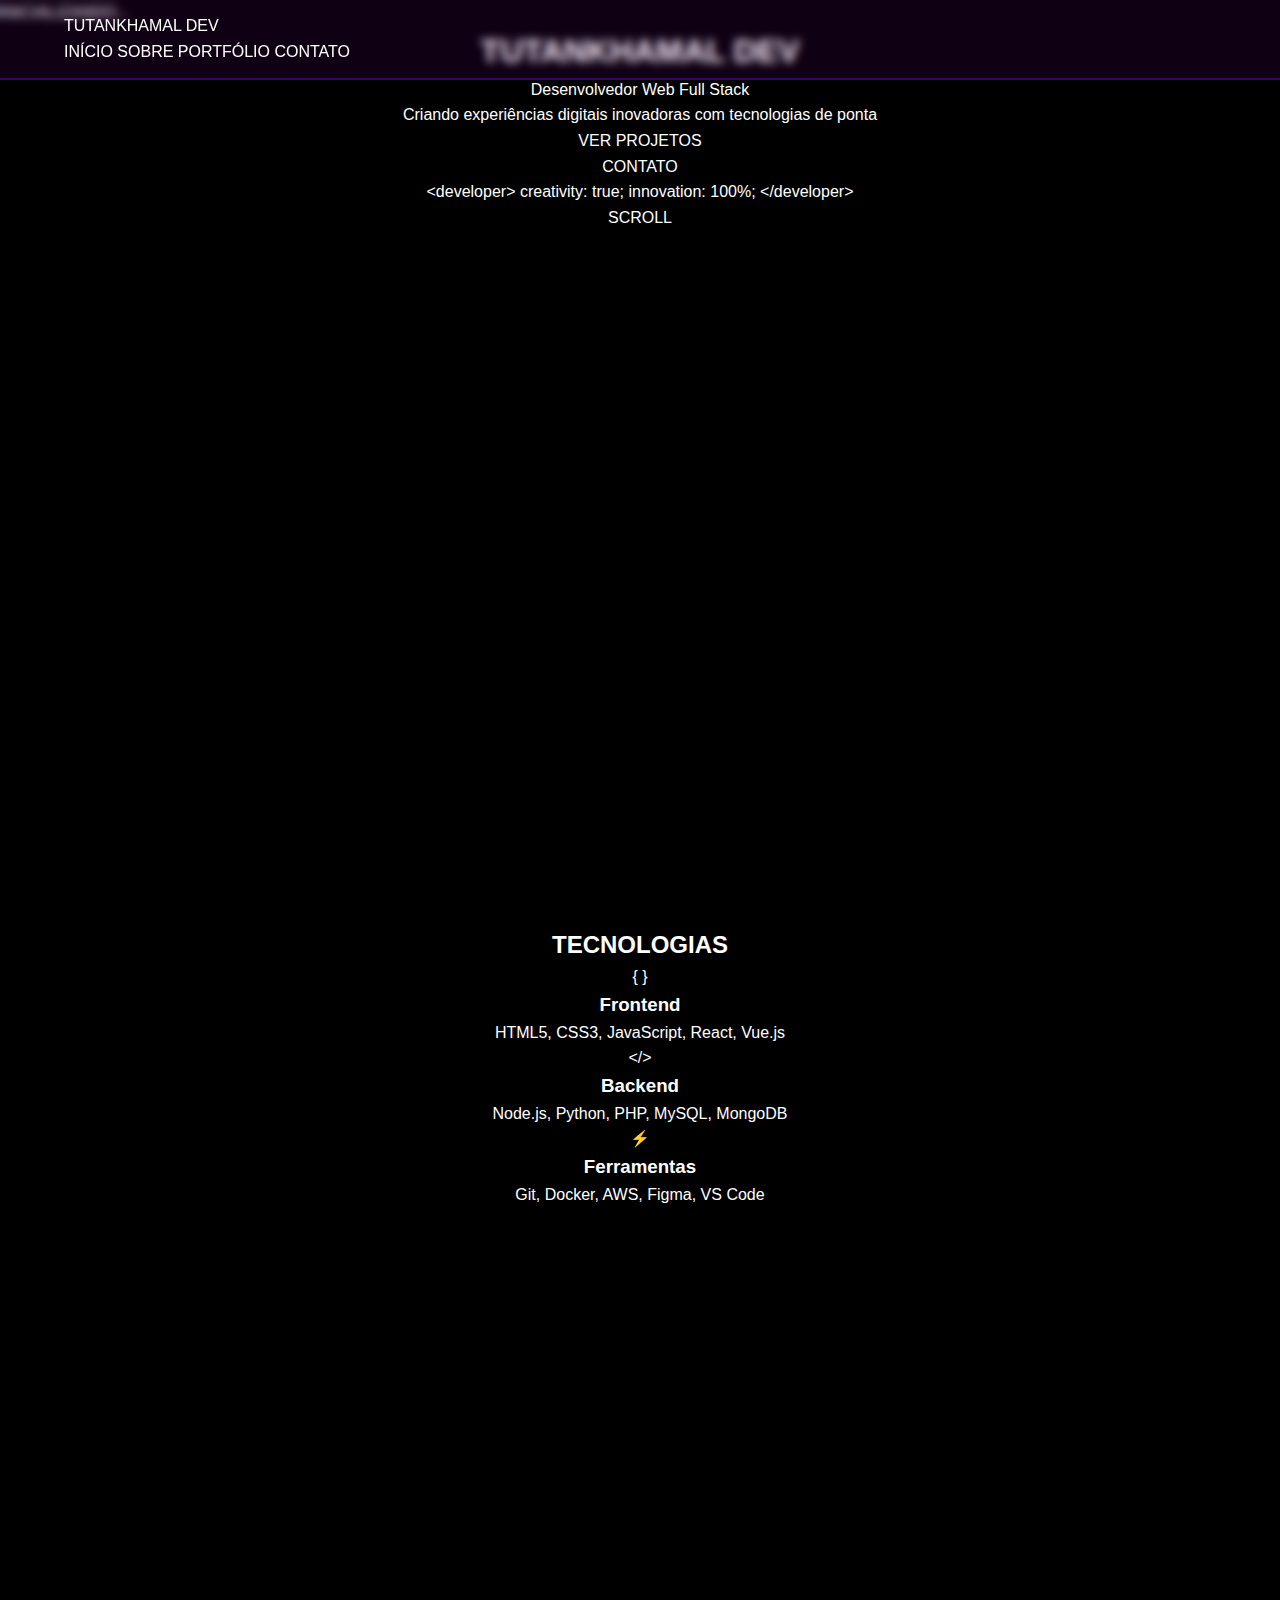
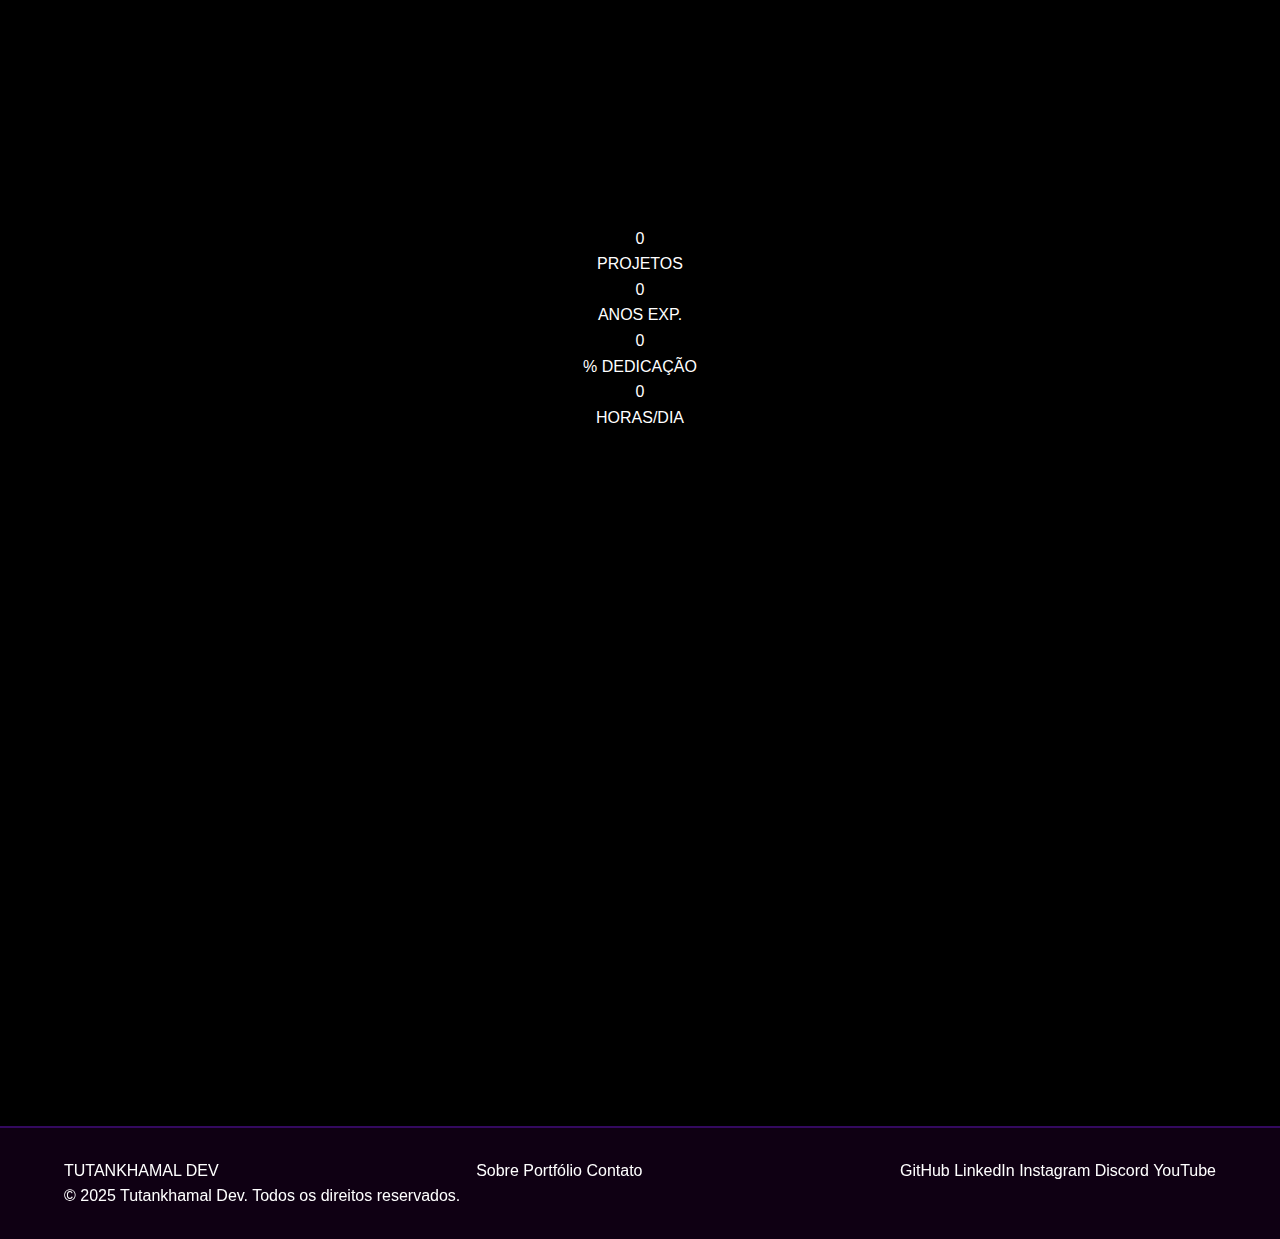
<file: index.html>
<!DOCTYPE html>
<html lang="pt-BR">
<head>
    <meta charset="UTF-8">
    <meta name="viewport" content="width=device-width, initial-scale=1.0">
    <title>Tutankhamal Dev - Desenvolvedor Web Full Stack | Criação de Sites e Aplicações</title>
    <meta name="description" content="Tutankhamal Dev - Desenvolvedor Web Full Stack especializado em React, Node.js, JavaScript. Criação de sites modernos, aplicações web e soluções digitais inovadoras.">
    <meta name="keywords" content="desenvolvedor web, full stack, React, Node.js, JavaScript, HTML, CSS, criação de sites, aplicações web, Tutankhamal">
    <meta name="author" content="Tutankhamal Dev">
    <meta name="robots" content="index, follow">
    
    <!-- Open Graph / Facebook -->
    <meta property="og:type" content="website">
    <meta property="og:url" content="https://tutankhamal.com">
    <meta property="og:title" content="Tutankhamal Dev - Desenvolvedor Web Full Stack">
    <meta property="og:description" content="Desenvolvedor Web Full Stack especializado em React, Node.js, JavaScript. Criação de sites modernos e aplicações web inovadoras.">
    <meta property="og:image" content="https://tutankhamal.com/assets/images/meta-image.webp">
    <meta property="og:site_name" content="Tutankhamal Dev">
    <meta property="og:locale" content="pt_BR">
    
    <!-- Twitter -->
    <meta property="twitter:card" content="summary_large_image">
    <meta property="twitter:url" content="https://tutankhamal.com/">
    <meta property="twitter:title" content="Tutankhamal Dev - Desenvolvedor Web Full Stack">
    <meta property="twitter:description" content="Desenvolvedor Web Full Stack especializado em React, Node.js, JavaScript. Criação de sites modernos e aplicações web inovadoras.">
    <meta property="twitter:image" content="https://tutankhamal.com/assets/images/meta-image.webp">
    
    <!-- Canonical URL -->
    <link rel="canonical" href="https://tutankhamal.com/">
    
    <!-- Favicon -->
    <link rel="icon" type="image/x-icon" href="/assets/images/favicon.ico">
    <link rel="apple-touch-icon" sizes="180x180" href="/assets/images/apple-touch-icon.png">
    <link rel="icon" type="image/png" sizes="32x32" href="/assets/images/favicon-32x32.png">
    <link rel="icon" type="image/png" sizes="16x16" href="/assets/images/favicon-16x16.png">
    
    <!-- Preconnect for performance -->
    <link rel="preconnect" href="https://fonts.googleapis.com">
    <link rel="preconnect" href="https://fonts.gstatic.com" crossorigin>
    <link rel="preconnect" href="https://cdnjs.cloudflare.com">
    
    <!-- Fonts -->
    <link href="https://fonts.googleapis.com/css2?family=Orbitron:wght@400;700;900&family=Rajdhani:wght@300;400;500;600;700&display=swap" rel="stylesheet">
    
    <!-- FontAwesome -->
    <link rel="stylesheet" href="https://cdnjs.cloudflare.com/ajax/libs/font-awesome/6.4.0/css/all.min.css" integrity="sha512-iecdLmaskl7CVkqkXNQ/ZH/XLlvWZOJyj7Yy7tcenmpD1ypASozpmT/E0iPtmFIB46ZmdtAc9eNBvH0H/ZpiBw==" crossorigin="anonymous" referrerpolicy="no-referrer">
    
    <!-- Stylesheet -->
    <link rel="stylesheet" href="assets/css/style.css">
    
    <!-- Structured Data -->
    <script type="application/ld+json">
    {
      "@context": "https://schema.org",
      "@type": "Person",
      "name": "Tutankhamal Dev",
      "jobTitle": "Desenvolvedor Web Full Stack",
      "description": "Desenvolvedor Web Full Stack especializado em React, Node.js, JavaScript",
      "url": "https://tutankhamal.com",
      "sameAs": [
        "https://github.com/Tutankhamal",
        "https://www.linkedin.com/in/tutankhamal/",
        "https://instagram.com/Tutankhamal",
        "https://youtube.com/@Tutankhamal"
      ],
      "knowsAbout": ["JavaScript", "React", "Node.js", "HTML", "CSS", "Web Development", "Full Stack Development"],
      "email": "contato@tutankhamal.com"
    }
    </script>
</head>
<body>
    <!-- Loading Screen -->
    <div id="loading-screen">
        <div class="loading-content">
            <div class="cyber-loader"></div>
            <div class="loading-text">INICIALIZANDO...</div>
        </div>
    </div>

    <!-- Navigation -->
    <nav class="navbar" id="navbar">
        <div class="nav-container">
            <div class="nav-logo">
                <a href="index.html">
                    <span class="logo-text">TUTANKHAMAL</span>
                    <span class="logo-accent">DEV</span>
                </a>
            </div>
            <div class="nav-menu" id="nav-menu">
                <a href="index.html" class="nav-link active">INÍCIO</a>
                <a href="sobre.html" class="nav-link">SOBRE</a>
                <a href="portfolio.html" class="nav-link">PORTFÓLIO</a>
                <a href="contato.html" class="nav-link">CONTATO</a>
            </div>
            <div class="nav-toggle" id="nav-toggle">
                <span></span>
                <span></span>
                <span></span>
            </div>
        </div>
    </nav>

    <!-- Hero Section -->
    <section class="hero" id="hero">
        <div class="cyber-grid"></div>
        <div class="particles" id="particles"></div>
        
        <div class="hero-content">
            <div class="hero-text">
                <h1 class="hero-title">
                    <span class="title-line">TUTANKHAMAL</span>
                    <span class="title-line accent">DEV</span>
                </h1>
                <p class="hero-subtitle">Desenvolvedor Web Full Stack</p>
                <div class="hero-description">
                    <p>Criando experiências digitais inovadoras com tecnologias de ponta</p>
                </div>
                <div class="hero-buttons">
                    <a href="portfolio.html" class="btn btn-primary">
                        <span>VER PROJETOS</span>
                        <div class="btn-glow"></div>
                    </a>
                    <a href="contato.html" class="btn btn-secondary">
                        <span>CONTATO</span>
                        <div class="btn-glow"></div>
                    </a>
                </div>
            </div>
            <div class="hero-visual">
                <div class="cyber-avatar">
                    <div class="avatar-frame">
                        <div class="avatar-inner">
                            <div class="code-lines">
                                <span>&lt;developer&gt;</span>
                                <span>  creativity: true;</span>
                                <span>  innovation: 100%;</span>
                                <span>&lt;/developer&gt;</span>
                            </div>
                        </div>
                    </div>
                </div>
            </div>
        </div>

        <div class="scroll-indicator">
            <div class="scroll-arrow"></div>
            <span>SCROLL</span>
        </div>
    </section>

    <!-- Skills Section -->
    <section class="skills" id="skills">
        <div class="container">
            <div class="section-header">
                <h2 class="section-title">TECNOLOGIAS</h2>
                <div class="section-line"></div>
            </div>
            <div class="skills-grid">
                <div class="skill-card" data-skill="frontend">
                    <div class="skill-icon">
                        <div class="icon-glow"></div>
                        <span>{ }</span>
                    </div>
                    <h3>Frontend</h3>
                    <p>HTML5, CSS3, JavaScript, React, Vue.js</p>
                    <div class="skill-progress">
                        <div class="progress-bar" data-progress="90"></div>
                    </div>
                </div>
                <div class="skill-card" data-skill="backend">
                    <div class="skill-icon">
                        <div class="icon-glow"></div>
                        <span>&lt;/&gt;</span>
                    </div>
                    <h3>Backend</h3>
                    <p>Node.js, Python, PHP, MySQL, MongoDB</p>
                    <div class="skill-progress">
                        <div class="progress-bar" data-progress="85"></div>
                    </div>
                </div>
                <div class="skill-card" data-skill="tools">
                    <div class="skill-icon">
                        <div class="icon-glow"></div>
                        <span>⚡</span>
                    </div>
                    <h3>Ferramentas</h3>
                    <p>Git, Docker, AWS, Figma, VS Code</p>
                    <div class="skill-progress">
                        <div class="progress-bar" data-progress="80"></div>
                    </div>
                </div>
            </div>
        </div>
    </section>

    <!-- Stats Section -->
    <section class="stats">
        <div class="container">
            <div class="stats-grid">
                <div class="stat-item">
                    <div class="stat-number" data-count="10+">0</div>
                    <div class="stat-label">PROJETOS</div>
                </div>
                <div class="stat-item">
                    <div class="stat-number" data-count="15+">0</div>
                    <div class="stat-label">ANOS EXP.</div>
                </div>
                <div class="stat-item">
                    <div class="stat-number" data-count="100">0</div>
                    <div class="stat-label">% DEDICAÇÃO</div>
                </div>
                <div class="stat-item">
                    <div class="stat-number" data-count="12">0</div>
                    <div class="stat-label">HORAS/DIA</div>
                </div>
            </div>
        </div>
    </section>

    <!-- Footer -->
    <footer class="footer">
        <div class="container">
            <div class="footer-content">
                <div class="footer-logo">
                    <span class="logo-text">TUTANKHAMAL</span>
                    <span class="logo-accent">DEV</span>
                </div>
                <div class="footer-links">
                    <a href="sobre.html">Sobre</a>
                    <a href="portfolio.html">Portfólio</a>
                    <a href="contato.html">Contato</a>
                </div>
                <div class="footer-social">
                    <a href="https://github.com/Tutankhamal" target="_blank" class="social-link" aria-label="GitHub">
                        <i class="fab fa-github"></i>
                        <span>GitHub</span>
                    </a>
                    <a href="https://www.linkedin.com/in/tutankhamal/" target="_blank" class="social-link" aria-label="LinkedIn">
                        <i class="fab fa-linkedin-in"></i>
                        <span>LinkedIn</span>
                    </a>
                    <a href="https://instagram.com/Tutankhamal" target="_blank" class="social-link" aria-label="Instagram">
                        <i class="fab fa-instagram"></i>
                        <span>Instagram</span>
                    </a>
                    <a href="https://discordapp.com/users/820522746622246963" target="_blank" class="social-link" aria-label="Discord">
                        <i class="fab fa-discord"></i>
                        <span>Discord</span>
                    </a>
                    <a href="https://youtube.com/@Tutankhamal" target="_blank" class="social-link" aria-label="YouTube">
                        <i class="fab fa-youtube"></i>
                        <span>YouTube</span>
                    </a>
                </div>
            </div>
            <div class="footer-bottom">
                <p>&copy; 2025 Tutankhamal Dev. Todos os direitos reservados.</p>
            </div>
        </div>
    </footer>

    <script src="assets/js/main.js"></script>
</body>
</html>
</file>
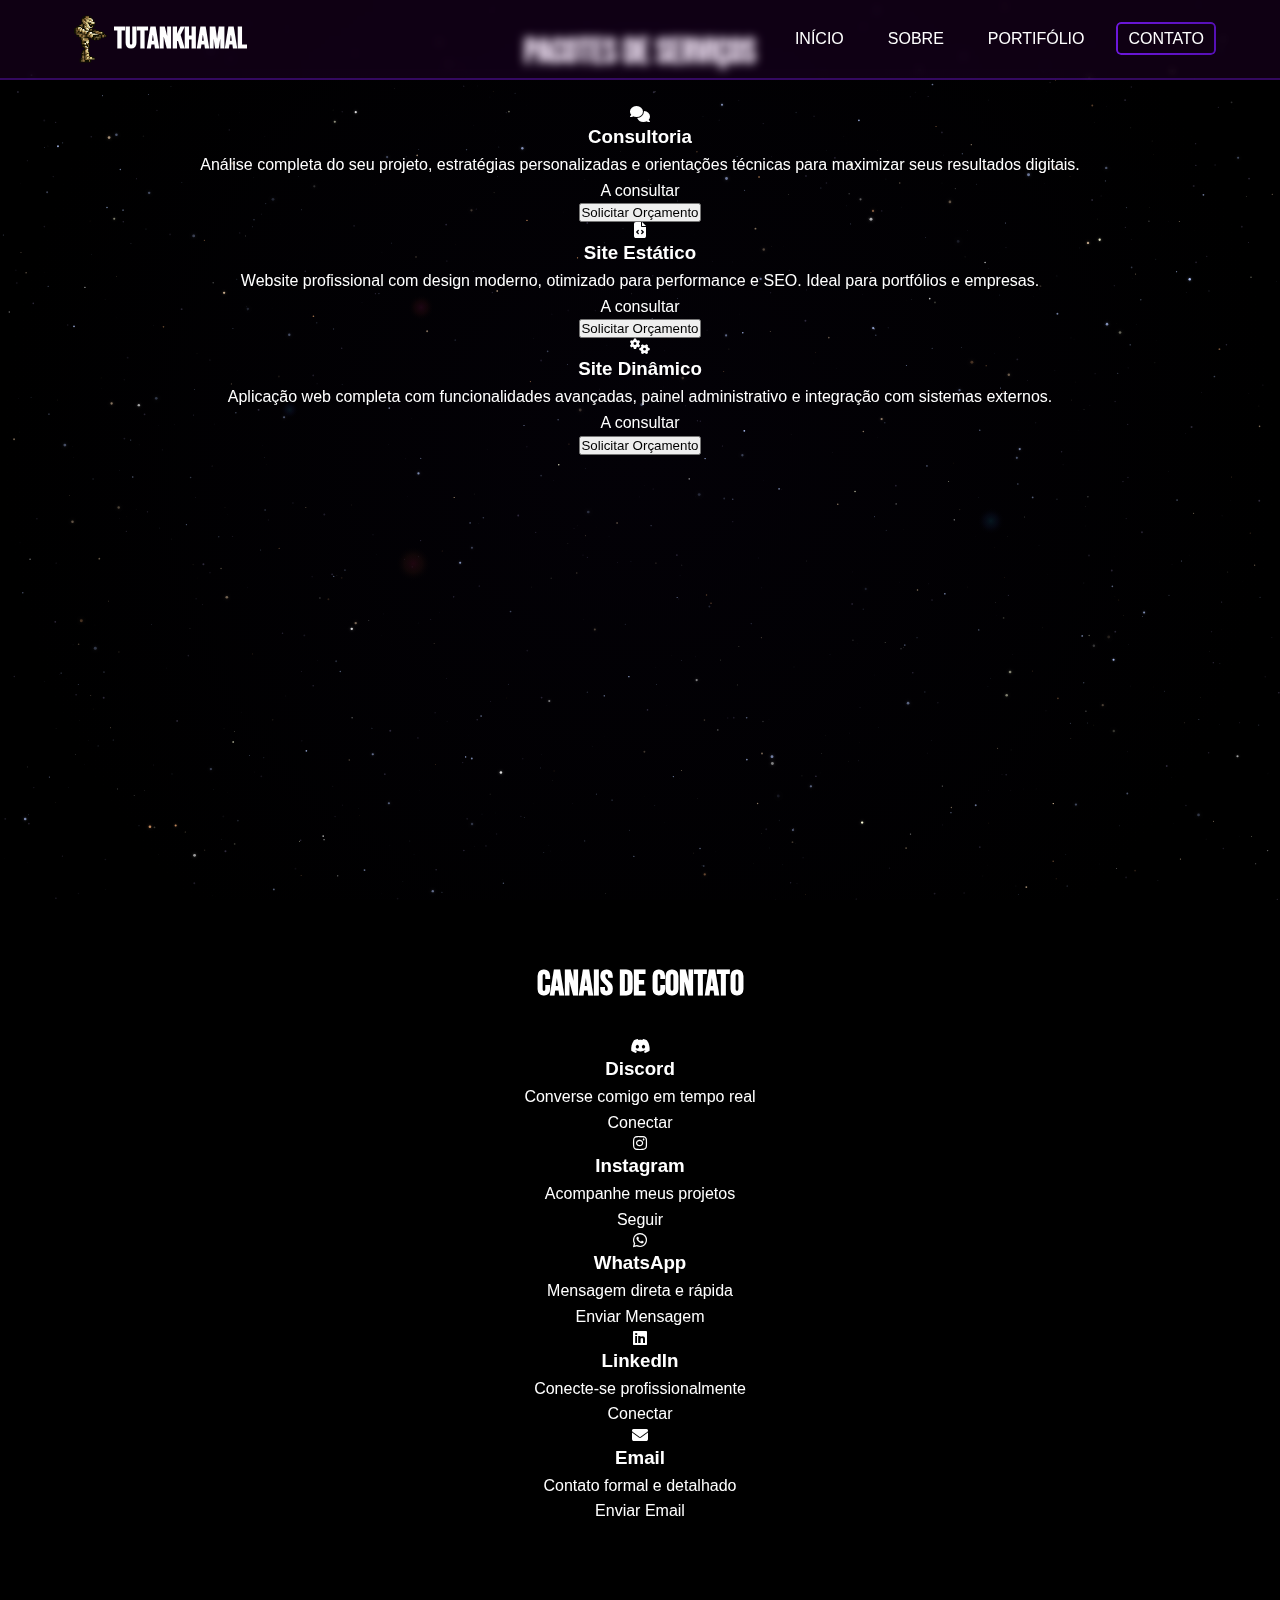
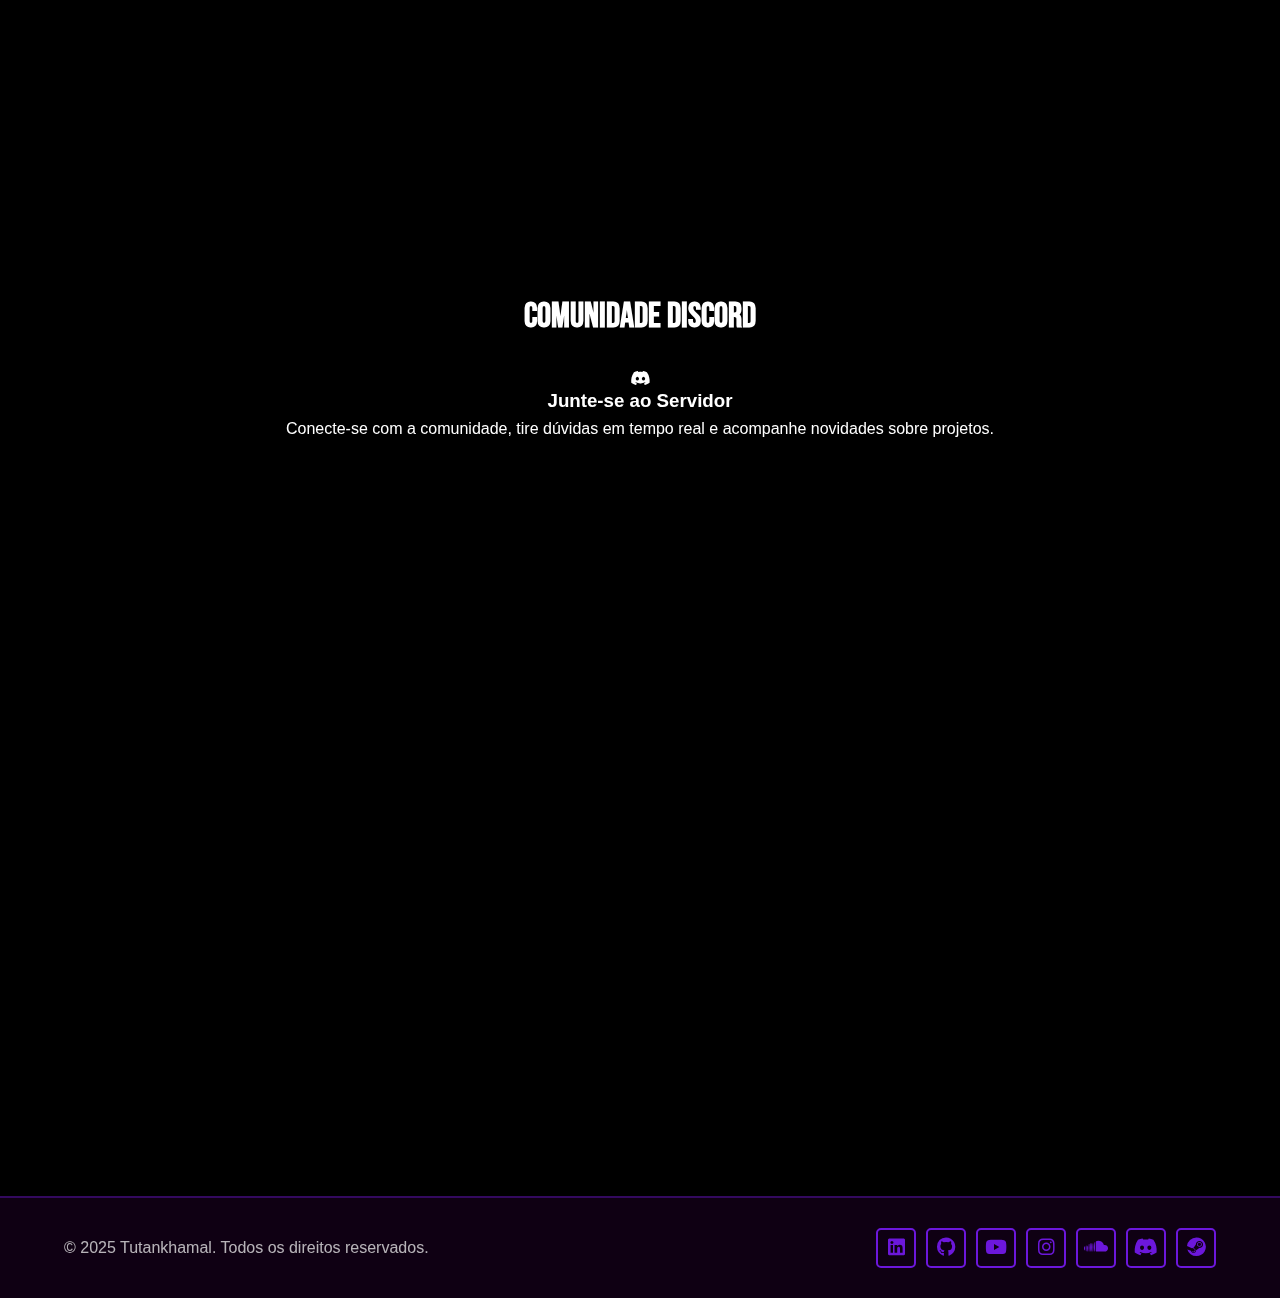
<file: contato.html>
<html lang="pt-br">
<head>
    <meta charset="utf-8">
    <meta name="viewport" content="width=device-width, initial-scale=1.0, maximum-scale=1.0, user-scalable=no">


    <meta http-equiv="Content-Language" content="pt-br">
    <meta name="description" content="Entre em contato com Tutankhamal Dev para desenvolvimento de sites profissionais. Solicite orçamento, tire dúvidas e transforme sua presença digital hoje mesmo.">
    <meta name="author" content="Tutankhamal DEV">
    <meta name="keywords" content="contato tutankhamal, orçamento site, desenvolvimento web, solicitar projeto, fale conosco, contato desenvolvedor, serviços web">
    <meta name="robots" content="index, follow">
    <meta name="googlebot" content="index, follow">
    <link rel="canonical" href="https://tutankhamal.com">
    
    <!-- Open Graph -->
    <meta property="og:title" content="Tutankhamal Dev">
    <meta property="og:description" content="Tutankhamal Dev | Web Designer and Front-End Developer">
    <meta property="og:image" content="https://i.imgur.com/g6ikmvA.gif">
    <meta property="og:image:width" content="600">
    <meta property="og:image:height" content="270">
    <meta property="og:url" content="https://tutankhamal.com"> 
    <meta property="og:site_name" content="Tutankhamal"> 
    <meta property="og:type" content="website">
    <meta property="og:color" content="#00BFFF">

    <!-- Twitter -->
    <meta name="twitter:card" content="summary_large_image">
    <meta name="twitter:title" content="Tutankhamal Dev">
    <meta name="twitter:description" content="Tutankhamal Dev - Web Designer and Front-End Developer">
    <meta name="twitter:image" content="https://i.imgur.com/g6ikmvA.gif">

    <title>Contato Tutankhamal Dev - Solicite seu Orçamento | Desenvolvimento Web Profissional</title>

    <!-- Fonts and Styles -->
    <link href="https://fonts.googleapis.com/css2?family=Bebas+Neue&display=swap" rel="stylesheet">

    <link rel="stylesheet" href="https://cdnjs.cloudflare.com/ajax/libs/font-awesome/6.4.0/css/all.min.css">
    <link rel="stylesheet" href="/assets/css/style.css">
    <link rel="icon" href="/assets/images/mummy.ico" type="image/x-icon">

</head>
<body>
    <canvas id="universe"></canvas>

    
    <header class="navbar">
        <div class="logo-container">
            <img src="/assets/images/mummy.gif" alt="Mummy Gif" class="logo">
            <h1 class="site-title"><a href="index.html">TUTANKHAMAL</a></h1>
        </div>
        
        <nav class="nav-links">
            <ul>
                <li><a href="index.html">INÍCIO</a></li>
                <li><a href="sobre.html">SOBRE</a></li>
                <li><a href="portifolio.html">PORTIFÓLIO</a></li>
                <li><a href="contato.html" class="active">CONTATO</a></li>
            </ul>
        </nav>
        
        <div class="hamburger">
            <div class="bar"></div>
            <div class="bar"></div>
            <div class="bar"></div>
        </div>
    </header>
    
<main>
    <!-- Services Packages Section -->
    <section class="services-section">
        <h2 class="neon-section-title">PACOTES DE SERVIÇOS</h2>
        <div class="services-container">
            <div class="service-card">
                <div class="service-icon">
                    <i class="fas fa-comments"></i>
                </div>
                <h3>Consultoria</h3>
                <p>Análise completa do seu projeto, estratégias personalizadas e orientações técnicas para maximizar seus resultados digitais.</p>
                <div class="service-price">A consultar</div>
                <button class="service-cta" onclick="scrollToContact()">Solicitar Orçamento</button>
            </div>
            
            <div class="service-card">
                <div class="service-icon">
                    <i class="fas fa-file-code"></i>
                </div>
                <h3>Site Estático</h3>
                <p>Website profissional com design moderno, otimizado para performance e SEO. Ideal para portfólios e empresas.</p>
                <div class="service-price">A consultar</div>
                <button class="service-cta" onclick="scrollToContact()">Solicitar Orçamento</button>
            </div>
            
            <div class="service-card">
                <div class="service-icon">
                    <i class="fas fa-cogs"></i>
                </div>
                <h3>Site Dinâmico</h3>
                <p>Aplicação web completa com funcionalidades avançadas, painel administrativo e integração com sistemas externos.</p>
                <div class="service-price">A consultar</div>
                <button class="service-cta" onclick="scrollToContact()">Solicitar Orçamento</button>
            </div>
        </div>
        <button class="scroll-down-button" type="button" aria-label="Rolar para a próxima seção">
            <i class="fas fa-chevron-down"></i>
          </button>
    </section>

    <!-- Contact Methods Section -->
    <section class="contact-section">
        <h2 class="neon-section-title">CANAIS DE CONTATO</h2>
        <div class="contact-container">
            <div class="contact-card discord">
                <div class="contact-icon">
                    <i class="fab fa-discord"></i>
                </div>
                <h3>Discord</h3>
                <p>Converse comigo em tempo real</p>
                <a href="https://discordapp.com/users/820522746622246963" target="_blank" class="contact-action">Conectar</a>
            </div>
            
            <div class="contact-card instagram">
                <div class="contact-icon">
                    <i class="fab fa-instagram"></i>
                </div>
                <h3>Instagram</h3>
                <p>Acompanhe meus projetos</p>
                <a href="https://instagram.com/Tutankhamal" target="_blank" class="contact-action">Seguir</a>
            </div>
            
            <div class="contact-card whatsapp">
                <div class="contact-icon">
                    <i class="fab fa-whatsapp"></i>
                </div>
                <h3>WhatsApp</h3>
                <p>Mensagem direta e rápida</p>
                <a href="https://wa.me/5511999999999" target="_blank" class="contact-action">Enviar Mensagem</a>
            </div>
            
            <div class="contact-card linkedin">
                <div class="contact-icon">
                    <i class="fab fa-linkedin"></i>
                </div>
                <h3>LinkedIn</h3>
                <p>Conecte-se profissionalmente</p>
                <a href="https://www.linkedin.com/in/tutankhamal/" target="_blank" class="contact-action">Conectar</a>
            </div>
            
            <div class="contact-card email">
                <div class="contact-icon">
                    <i class="fas fa-envelope"></i>
                </div>
                <h3>Email</h3>
                <p>Contato formal e detalhado</p>
                <a href="mailto:tutankhamal@outlook.com" class="contact-action">Enviar Email</a>
            </div>
        </div>
                <button class="scroll-down-button" type="button" aria-label="Rolar para a próxima seção">
            <i class="fas fa-chevron-down"></i>
          </button>
    </section>

    <!-- Discord Widget Section -->
    <section class="discord-widget-section">
        <h2 class="neon-section-title">COMUNIDADE DISCORD</h2>
        <div class="discord-widget-container">
            <div class="discord-widget-card">
                <div class="widget-header">
                    <div class="discord-icon">
                        <i class="fab fa-discord"></i>
                    </div>
                    <h3>Junte-se ao Servidor</h3>
                    <p>Conecte-se com a comunidade, tire dúvidas em tempo real e acompanhe novidades sobre projetos.</p>
                </div>
                <div class="widget-iframe-container">
                    <iframe 
                        src="https://discord.com/widget?id=1386653216338477127&theme=dark" 
                        class="discord-iframe"
                        allowtransparency="true" 
                        frameborder="0" 
                        sandbox="allow-popups allow-popups-to-escape-sandbox allow-same-origin allow-scripts">
                    </iframe>
                </div>
            </div>
        </div>
    </section>
</main>
<button id="backToTop" class="top-button">▲</button>
    <footer>
        <div class="footer-content">
            
            <p>&copy; 2025 Tutankhamal. Todos os direitos reservados.</p>
            <div class="social-icons">
                <a href="https://www.linkedin.com/in/tutankhamal/" target="_blank" class="social-icon linkedin" aria-label="Visite meu perfil no LinkedIn">
                    <i class="fab fa-linkedin" aria-hidden="true"></i>
                    <span class="sr-only">LinkedIn</span>
                </a>
                <a href="https://github.com/Tutankhamal" target="_blank" class="social-icon github" aria-label="Veja meus projetos no GitHub">
                    <i class="fab fa-github" aria-hidden="true"></i>
                    <span class="sr-only">GitHub</span>
                </a>
                <a href="https://youtube.com/@Tutankhamal" target="_blank" class="social-icon youtube" aria-label="Assista meus vídeos no YouTube">
                    <i class="fab fa-youtube" aria-hidden="true"></i>
                    <span class="sr-only">YouTube</span>
                </a>                
                <a href="https://instagram.com/Tutankhamal" target="_blank" class="social-icon instagram" aria-label="Siga-me no Instagram">
                    <i class="fab fa-instagram" aria-hidden="true"></i>
                    <span class="sr-only">Instagram</span>
                </a>
                <a href="https://soundcloud.com/tutankhamal" target="_blank" class="social-icon soundcloud" aria-label="Ouça minhas músicas no SoundCloud">
                    <i class="fab fa-soundcloud" aria-hidden="true"></i>
                    <span class="sr-only">SoundCloud</span>
                </a>
                <a href="https://discord.gg/gE3zfksfZX" target="_blank" class="social-icon discord" aria-label="Conecte-se comigo no Discord">
                    <i class="fab fa-discord" aria-hidden="true"></i>
                    <span class="sr-only">Discord</span>
                </a>
                <a href="https://steamcommunity.com/id/Tutankhamal/" target="_blank" class="social-icon steam" aria-label="Veja meu perfil no Steam">
                    <i class="fab fa-steam" aria-hidden="true"></i>
                    <span class="sr-only">Steam</span>
                </a>
            </div>
        </div>
    </footer>



    <script src="/assets/js/script.js"></script>
    
        

    











</body>
</file>
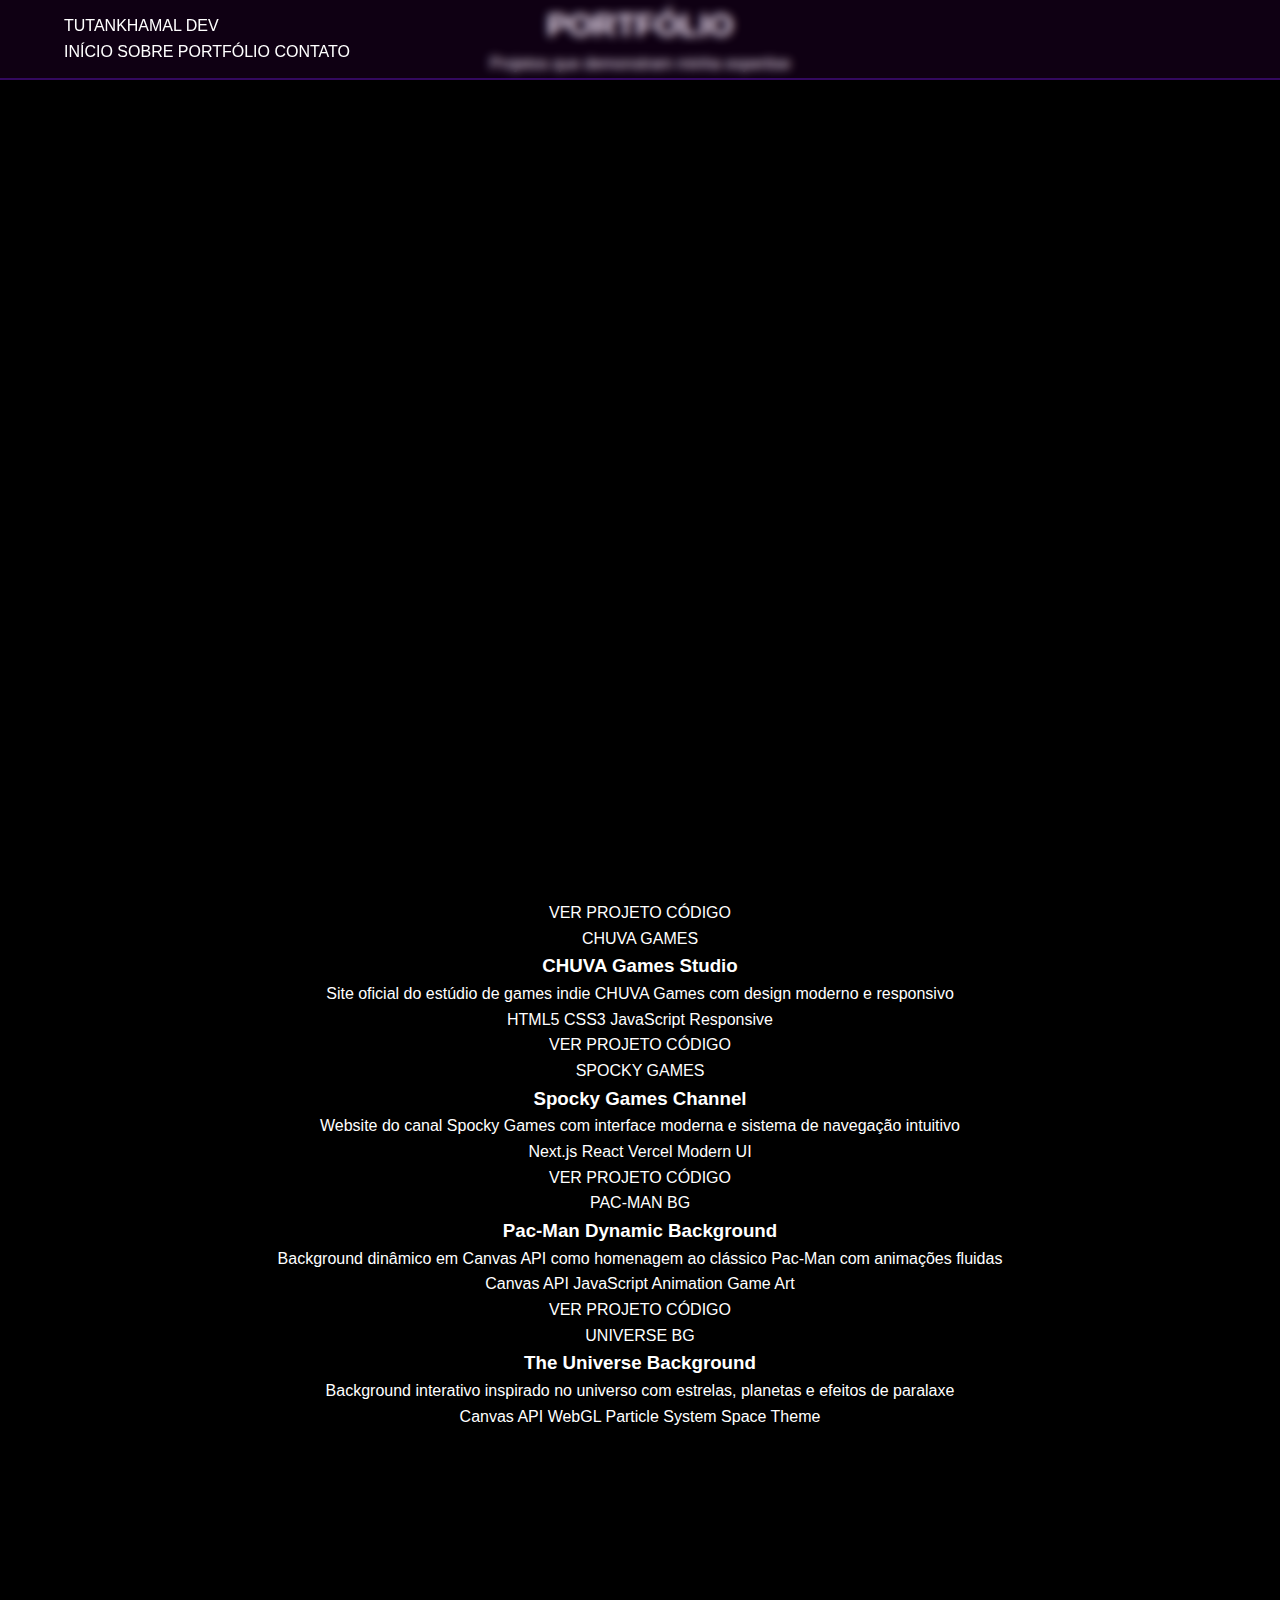
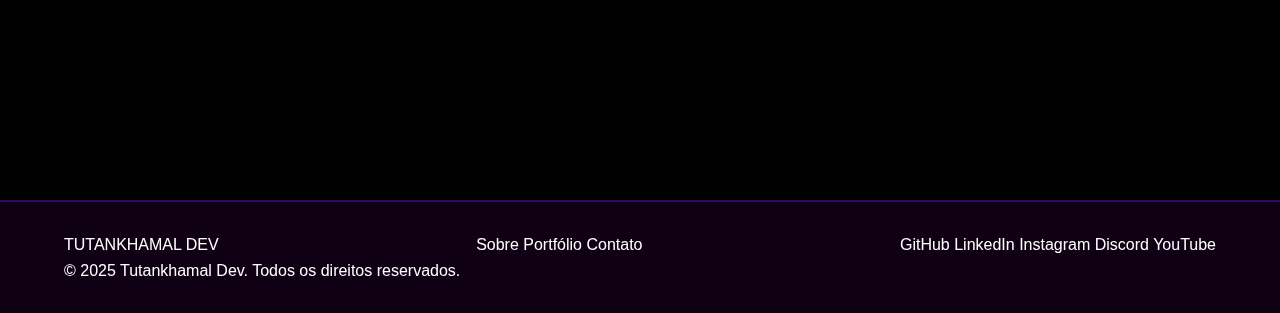
<file: portfolio.html>
<!DOCTYPE html>
<html lang="pt-BR">
<head>
    <meta charset="UTF-8">
    <meta name="viewport" content="width=device-width, initial-scale=1.0">
    <title>Portfólio - Tutankhamal Dev | Projetos e Trabalhos Realizados</title>
    <meta name="description" content="Confira o portfólio de Tutankhamal Dev com projetos em React, Node.js, Canvas API e muito mais. Sites modernos e aplicações web inovadoras.">
    <meta name="keywords" content="portfólio tutankhamal, projetos web, React, Node.js, Canvas API, desenvolvimento web">
    <meta name="robots" content="index, follow">
    <meta name="robots" content="index, follow">
    <link rel="canonical" href="https://tutankhamal.com/portfolio.html">
    
    <link rel="stylesheet" href="assets/css/style.css">
    <link rel="preconnect" href="https://fonts.googleapis.com">
    <link rel="preconnect" href="https://fonts.gstatic.com" crossorigin>
    <link href="https://fonts.googleapis.com/css2?family=Orbitron:wght@400;700;900&family=Rajdhani:wght@300;400;500;600;700&display=swap" rel="stylesheet">
    <link rel="stylesheet" href="https://cdnjs.cloudflare.com/ajax/libs/font-awesome/6.4.0/css/all.min.css" integrity="sha512-iecdLmaskl7CVkqkXNQ/ZH/XLlvWZOJyj7Yy7tcenmpD1ypASozpmT/E0iPtmFIB46ZmdtAc9eNBvH0H/ZpiBw==" crossorigin="anonymous" referrerpolicy="no-referrer">
</head>
<body>
    <!-- Navigation -->
    <nav class="navbar" id="navbar">
        <div class="nav-container">
            <div class="nav-logo">
                <a href="index.html">
                    <span class="logo-text">TUTANKHAMAL</span>
                    <span class="logo-accent">DEV</span>
                </a>
            </div>
            <div class="nav-menu" id="nav-menu">
                <a href="index.html" class="nav-link">INÍCIO</a>
                <a href="sobre.html" class="nav-link">SOBRE</a>
                <a href="portfolio.html" class="nav-link active">PORTFÓLIO</a>
                <a href="contato.html" class="nav-link">CONTATO</a>
            </div>
            <div class="nav-toggle" id="nav-toggle">
                <span></span>
                <span></span>
                <span></span>
            </div>
        </div>
    </nav>

    <!-- Portfolio Hero -->
    <section class="page-hero">
        <div class="cyber-grid"></div>
        <div class="container">
            <div class="page-hero-content">
                <h1 class="page-title">PORTFÓLIO</h1>
                <p class="page-subtitle">Projetos que demonstram minha expertise</p>
            </div>
        </div>
    </section>

    <!-- Portfolio Grid -->
    <section class="portfolio-grid">
        <div class="container">
            <div class="projects-grid">
                <div class="project-card" data-category="web">
                    <div class="project-image">
                        <div class="project-overlay">
                            <div class="project-links">
                                <a href="https://chuvagames.com" target="_blank" class="project-link">
                                    <span>VER PROJETO</span>
                                </a>
                                <a href="https://github.com/CHUVAGAMES/Website-Project" target="_blank" class="project-link">
                                    <span>CÓDIGO</span>
                                </a>
                            </div>
                        </div>
                        <div class="project-placeholder">
                            <span>CHUVA GAMES</span>
                        </div>
                    </div>
                    <div class="project-info">
                        <h3>CHUVA Games Studio</h3>
                        <p>Site oficial do estúdio de games indie CHUVA Games com design moderno e responsivo</p>
                        <div class="project-tech">
                            <span>HTML5</span>
                            <span>CSS3</span>
                            <span>JavaScript</span>
                            <span>Responsive</span>
                        </div>
                    </div>
                </div>

                <div class="project-card" data-category="web">
                    <div class="project-image">
                        <div class="project-overlay">
                            <div class="project-links">
                                <a href="https://v4-spocky-games.vercel.app/" target="_blank" class="project-link">
                                    <span>VER PROJETO</span>
                                </a>
                                <a href="https://github.com/Tutankhamal/Spocky-Games-Website" target="_blank" class="project-link">
                                    <span>CÓDIGO</span>
                                </a>
                            </div>
                        </div>
                        <div class="project-placeholder">
                            <span>SPOCKY GAMES</span>
                        </div>
                    </div>
                    <div class="project-info">
                        <h3>Spocky Games Channel</h3>
                        <p>Website do canal Spocky Games com interface moderna e sistema de navegação intuitivo</p>
                        <div class="project-tech">
                            <span>Next.js</span>
                            <span>React</span>
                            <span>Vercel</span>
                            <span>Modern UI</span>
                        </div>
                    </div>
                </div>

                <div class="project-card" data-category="design">
                    <div class="project-image">
                        <div class="project-overlay">
                            <div class="project-links">
                                <a href="https://pac-man-dynamic-background.vercel.app/" target="_blank" class="project-link">
                                    <span>VER PROJETO</span>
                                </a>
                                <a href="https://github.com/Tutankhamal/Pac-Man_Dynamic_Background" target="_blank" class="project-link">
                                    <span>CÓDIGO</span>
                                </a>
                            </div>
                        </div>
                        <div class="project-placeholder">
                            <span>PAC-MAN BG</span>
                        </div>
                    </div>
                    <div class="project-info">
                        <h3>Pac-Man Dynamic Background</h3>
                        <p>Background dinâmico em Canvas API como homenagem ao clássico Pac-Man com animações fluidas</p>
                        <div class="project-tech">
                            <span>Canvas API</span>
                            <span>JavaScript</span>
                            <span>Animation</span>
                            <span>Game Art</span>
                        </div>
                    </div>
                </div>

                <div class="project-card" data-category="design">
                    <div class="project-image">
                        <div class="project-overlay">
                            <div class="project-links">
                                <a href="https://the-universe-bg.vercel.app/" target="_blank" class="project-link">
                                    <span>VER PROJETO</span>
                                </a>
                                <a href="https://github.com/Tutankhamal/the_universe_bg" target="_blank" class="project-link">
                                    <span>CÓDIGO</span>
                                </a>
                            </div>
                        </div>
                        <div class="project-placeholder">
                            <span>UNIVERSE BG</span>
                        </div>
                    </div>
                    <div class="project-info">
                        <h3>The Universe Background</h3>
                        <p>Background interativo inspirado no universo com estrelas, planetas e efeitos de paralaxe</p>
                        <div class="project-tech">
                            <span>Canvas API</span>
                            <span>WebGL</span>
                            <span>Particle System</span>
                            <span>Space Theme</span>
                        </div>
                    </div>
                </div>
            </div>
        </div>
    </section>

    <!-- Footer -->
    <footer class="footer">
        <div class="container">
            <div class="footer-content">
                <div class="footer-logo">
                    <span class="logo-text">TUTANKHAMAL</span>
                    <span class="logo-accent">DEV</span>
                </div>
                <div class="footer-links">
                    <a href="sobre.html">Sobre</a>
                    <a href="portfolio.html">Portfólio</a>
                    <a href="contato.html">Contato</a>
                </div>
                <div class="footer-social">
                    <a href="https://github.com/Tutankhamal" target="_blank" class="social-link" aria-label="GitHub">
                        <i class="fab fa-github"></i>
                        <span>GitHub</span>
                    </a>
                    <a href="https://www.linkedin.com/in/tutankhamal/" target="_blank" class="social-link" aria-label="LinkedIn">
                        <i class="fab fa-linkedin-in"></i>
                        <span>LinkedIn</span>
                    </a>
                    <a href="https://instagram.com/Tutankhamal" target="_blank" class="social-link" aria-label="Instagram">
                        <i class="fab fa-instagram"></i>
                        <span>Instagram</span>
                    </a>
                    <a href="https://discordapp.com/users/820522746622246963" target="_blank" class="social-link" aria-label="Discord">
                        <i class="fab fa-discord"></i>
                        <span>Discord</span>
                    </a>
                    <a href="https://youtube.com/@Tutankhamal" target="_blank" class="social-link" aria-label="YouTube">
                        <i class="fab fa-youtube"></i>
                        <span>YouTube</span>
                    </a>
                </div>
            </div>
            <div class="footer-bottom">
                <p>&copy; 2025 Tutankhamal Dev. Todos os direitos reservados.</p>
            </div>
        </div>
    </footer>

    <script src="assets/js/main.js"></script>
</body>
</html>
</file>
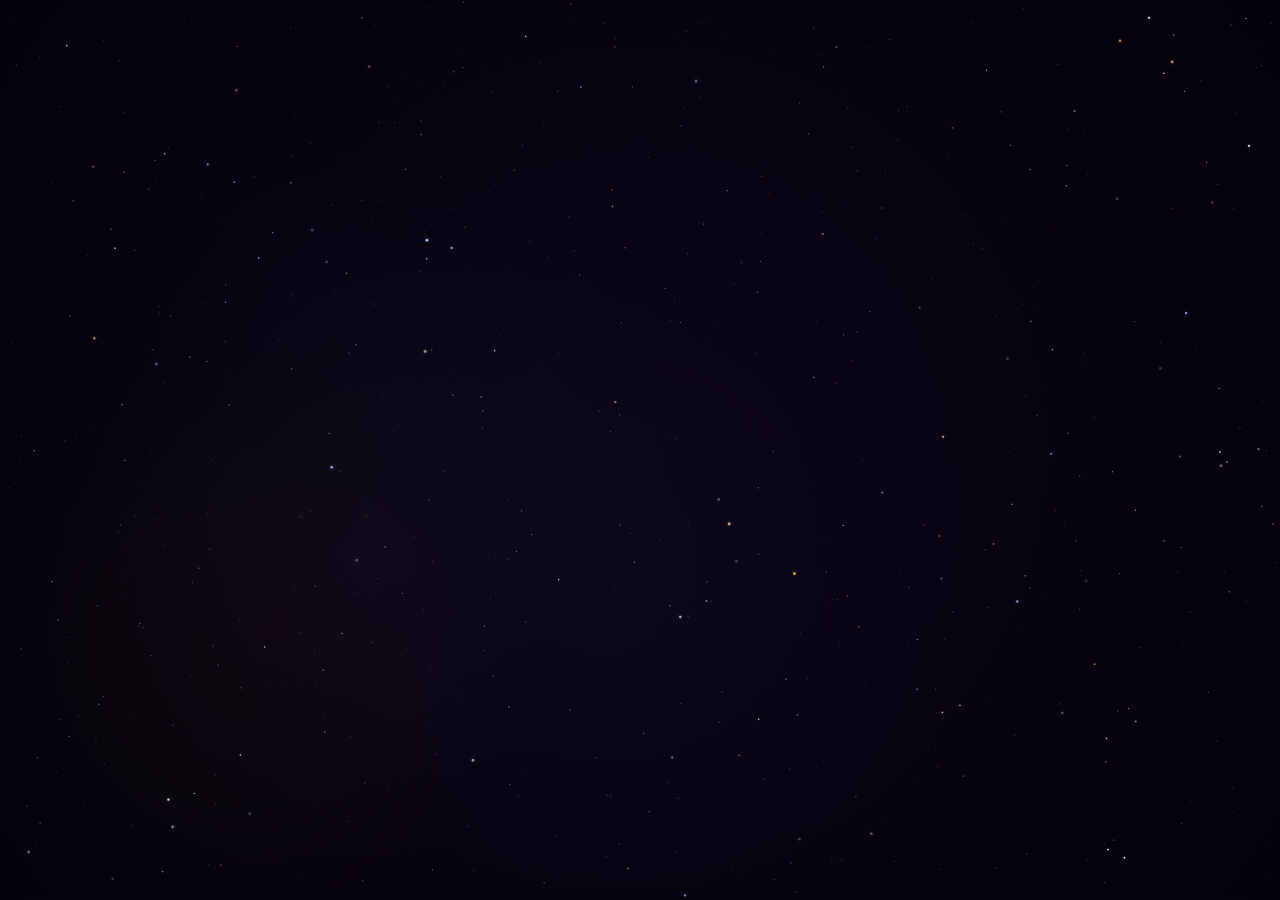
<file: test.html>
<!DOCTYPE html>
<html lang="pt-BR">
<head>
  <meta charset="UTF-8">
  <title>Universo Sutil - Background Espacial</title>
  <style>
    html, body {
      margin: 0;
      padding: 0;
      overflow: hidden;
      background: #000;
    }
    canvas {
      display: block;
      position: fixed;
      top: 0;
      left: 0;
      z-index: -1;
    }
  </style>
</head>
<body>
<canvas id="universe"></canvas>

<script>
const canvas = document.getElementById('universe');
const ctx = canvas.getContext('2d');
let w = canvas.width = window.innerWidth;
let h = canvas.height = window.innerHeight;

const mouse = { x: w/2, y: h/2, prevX: w/2, prevY: h/2 };
let time = 0;
let mouseVelocity = { x: 0, y: 0 };
let backgroundRotation = 0;

window.addEventListener('resize', () => {
  w = canvas.width = window.innerWidth;
  h = canvas.height = window.innerHeight;
  initAll();
});

canvas.addEventListener("mousemove", e => {
  mouse.prevX = mouse.x;
  mouse.prevY = mouse.y;
  mouse.x = e.clientX;
  mouse.y = e.clientY;
  
  mouseVelocity.x = mouse.x - mouse.prevX;
  mouseVelocity.y = mouse.y - mouse.prevY;
});

// === SISTEMA DE ELEMENTOS ===
let stars = [];
let cosmicDust = [];
let meteors = [];
let comets = [];
let explosions = [];
let supernovaTimer = 0;
let supernovas = [];
let nebulae = [];
let spacecrafts = [];
let iss = null;

function initAll() {
  initStarField();
  initCosmicDust();
  initNebulae();
  supernovaTimer = Math.random() * 1000 + 500;
}

// === CAMPO DE ESTRELAS DISTRIBUÍDO ===
function initStarField() {
  stars = [];
  
  for (let layer = 1; layer <= 5; layer++) {
    const count = Math.floor(500 / layer); // Aumentado para mais estrelas
    for (let i = 0; i < count; i++) {
      // Distribuição uniforme por toda a tela
      const x = Math.random() * w;
      const y = Math.random() * h;
      
      stars.push({
        x: x,
        y: y,
        originalX: x,
        originalY: y,
        size: (Math.random() * 1.2 + 0.3) * (layer * 0.2),
        brightness: Math.random() * 0.8 + 0.2,
        color: getStarColor(),
        layer: layer,
        speed: layer * 0.05,
        twinkle: Math.random() * Math.PI * 2,
        twinkleSpeed: Math.random() * 0.01 + 0.002,
        temperature: Math.random() * 10000 + 3000,
        destroyed: false,
        // Movimento orbital sutil ao redor de pontos locais
        localCenterX: x + (Math.random() - 0.5) * 100,
        localCenterY: y + (Math.random() - 0.5) * 100,
        orbitRadius: Math.random() * 20 + 5,
        orbitAngle: Math.random() * Math.PI * 2,
        orbitSpeed: (Math.random() * 0.0005 + 0.0001) * (6 - layer)
      });
    }
  }
}

function getStarColor() {
  const temp = Math.random() * 10000 + 3000;
  if (temp < 3700) return { r: 255, g: 180, b: 120, temp };
  if (temp < 5200) return { r: 255, g: 220, b: 180, temp };
  if (temp < 6000) return { r: 255, g: 255, b: 220, temp };
  if (temp < 7500) return { r: 255, g: 255, b: 255, temp };
  return { r: 180, g: 200, b: 255, temp };
}

// === POEIRA CÓSMICA MAIS DINÂMICA ===
function initCosmicDust() {
  cosmicDust = [];
  for (let i = 0; i < 400; i++) {
    cosmicDust.push({
      x: Math.random() * w,
      y: Math.random() * h,
      size: Math.random() * 0.8 + 0.2,
      opacity: Math.random() * 0.2 + 0.05,
      velocity: {
        x: (Math.random() - 0.5) * 0.4,
        y: (Math.random() - 0.5) * 0.3
      },
      color: { r: 200, g: 180, b: 255 },
      life: Math.random() * 1000 + 500,
      maxLife: 0,
      angle: Math.random() * Math.PI * 2,
      rotationSpeed: (Math.random() - 0.5) * 0.001
    });
  }
  cosmicDust.forEach(dust => dust.maxLife = dust.life);
}

// === NEBULOSAS DINÂMICAS ===
function initNebulae() {
  nebulae = [];
  const nebulaCount = 4;
  
  for (let i = 0; i < nebulaCount; i++) {
    nebulae.push({
      x: w * (0.2 + Math.random() * 0.6),
      y: h * (0.2 + Math.random() * 0.6),
      radius: Math.random() * 300 + 200,
      hue: Math.random() * 360,
      opacity: Math.random() * 0.03 + 0.01,
      speed: {
        x: (Math.random() - 0.5) * 0.2,
        y: (Math.random() - 0.5) * 0.2
      },
      pulseSpeed: Math.random() * 0.001 + 0.0005,
      pulsePhase: Math.random() * Math.PI * 2
    });
  }
}

// === ESPAÇONAVES SUTIS ===
function createSpacecraft() {
  // Chance muito baixa de criar espaçonave
  if (Math.random() < 0.0003) {
    const side = Math.floor(Math.random() * 4);
    let startX, startY, targetX, targetY;
    
    switch(side) {
      case 0: // top -> bottom
        startX = Math.random() * w;
        startY = -30;
        targetX = Math.random() * w;
        targetY = h + 30;
        break;
      case 1: // right -> left
        startX = w + 30;
        startY = Math.random() * h;
        targetX = -30;
        targetY = Math.random() * h;
        break;
      case 2: // bottom -> top
        startX = Math.random() * w;
        startY = h + 30;
        targetX = Math.random() * w;
        targetY = -30;
        break;
      case 3: // left -> right
        startX = -30;
        startY = Math.random() * h;
        targetX = w + 30;
        targetY = Math.random() * h;
        break;
    }
    
    const dx = targetX - startX;
    const dy = targetY - startY;
    const distance = Math.sqrt(dx * dx + dy * dy);
    const speed = Math.random() * 0.8 + 0.3; // Velocidade bem lenta
    
    const spacecraftTypes = ['fighter', 'cargo', 'probe'];
    const type = spacecraftTypes[Math.floor(Math.random() * spacecraftTypes.length)];
    
    spacecrafts.push({
      x: startX,
      y: startY,
      velocity: {
        x: (dx / distance) * speed,
        y: (dy / distance) * speed
      },
      type: type,
      size: Math.random() * 3 + 2, // Bem pequeno
      angle: Math.atan2(dy, dx),
      lights: [
        { offset: { x: 0, y: 0 }, color: 'red', phase: Math.random() * Math.PI * 2 },
        { offset: { x: 2, y: 1 }, color: 'green', phase: Math.random() * Math.PI * 2 },
        { offset: { x: 2, y: -1 }, color: 'blue', phase: Math.random() * Math.PI * 2 }
      ],
      opacity: 0,
      fadePhase: 'fadein',
      fadeTimer: 0,
      fadeDuration: 120, // Fade longo
      life: Math.random() * 1200 + 800
    });
  }
}

// === ISS (ESTAÇÃO ESPACIAL INTERNACIONAL) ===
function createISS() {
  // Chance muito rara de criar a ISS
  if (Math.random() < 0.00008 && !iss) {
    const side = Math.floor(Math.random() * 4);
    let startX, startY, targetX, targetY;
    
    switch(side) {
      case 0: // top -> bottom
        startX = Math.random() * w;
        startY = -40;
        targetX = Math.random() * w;
        targetY = h + 40;
        break;
      case 1: // right -> left
        startX = w + 40;
        startY = Math.random() * h;
        targetX = -40;
        targetY = Math.random() * h;
        break;
      case 2: // bottom -> top
        startX = Math.random() * w;
        startY = h + 40;
        targetX = Math.random() * w;
        targetY = -40;
        break;
      case 3: // left -> right
        startX = -40;
        startY = Math.random() * h;
        targetX = w + 40;
        targetY = Math.random() * h;
        break;
    }
    
    const dx = targetX - startX;
    const dy = targetY - startY;
    const distance = Math.sqrt(dx * dx + dy * dy);
    const speed = 0.4; // Velocidade constante e lenta
    
    iss = {
      x: startX,
      y: startY,
      velocity: {
        x: (dx / distance) * speed,
        y: (dy / distance) * speed
      },
      size: 6, // Maior que espaçonaves normais
      angle: Math.atan2(dy, dx),
      rotation: 0,
      lights: [
        { offset: { x: -3, y: 0 }, color: 'white', phase: 0 },
        { offset: { x: 3, y: 0 }, color: 'white', phase: Math.PI },
        { offset: { x: 0, y: -2 }, color: 'red', phase: Math.PI/2 },
        { offset: { x: 0, y: 2 }, color: 'green', phase: Math.PI * 1.5 }
      ],
      opacity: 0,
      fadePhase: 'fadein',
      fadeTimer: 0,
      fadeDuration: 180, // Fade muito longo
      life: Math.random() * 1800 + 1200 // Vida muito longa
    };
  }
}

// === METEOROS E COMETAS ATRAVESSANDO A TELA ===
function createMeteor() {
  if (Math.random() < 0.001) {
    const side = Math.floor(Math.random() * 4);
    let startX, startY, targetX, targetY;
    
    switch(side) {
      case 0: // top -> bottom
        startX = Math.random() * w;
        startY = -50;
        targetX = Math.random() * w;
        targetY = h + 50;
        break;
      case 1: // right -> left
        startX = w + 50;
        startY = Math.random() * h;
        targetX = -50;
        targetY = Math.random() * h;
        break;
      case 2: // bottom -> top
        startX = Math.random() * w;
        startY = h + 50;
        targetX = Math.random() * w;
        targetY = -50;
        break;
      case 3: // left -> right
        startX = -50;
        startY = Math.random() * h;
        targetX = w + 50;
        targetY = Math.random() * h;
        break;
    }
    
    const dx = targetX - startX;
    const dy = targetY - startY;
    const distance = Math.sqrt(dx * dx + dy * dy);
    const speed = Math.random() * 1.2 + 0.8;
    
    meteors.push({
      x: startX,
      y: startY,
      velocity: {
        x: (dx / distance) * speed,
        y: (dy / distance) * speed
      },
      size: Math.random() * 4 + 2,
      trail: [],
      color: {
        r: 255,
        g: Math.floor(Math.random() * 100) + 155,
        b: Math.floor(Math.random() * 50) + 100
      },
      life: Math.random() * 800 + 600,
      maxLife: 0,
      fadePhase: 'fadein',
      fadeTimer: 0,
      fadeDuration: 60,
      opacity: 0,
      destroyed: false,
      crossingScreen: true
    });
    
    meteors[meteors.length - 1].maxLife = meteors[meteors.length - 1].life;
  }
}

function createComet() {
  if (Math.random() < 0.0008) {
    const side = Math.floor(Math.random() * 4);
    let startX, startY, targetX, targetY;
    
    switch(side) {
      case 0: // top -> bottom
        startX = Math.random() * w;
        startY = -80;
        targetX = Math.random() * w;
        targetY = h + 80;
        break;
      case 1: // right -> left
        startX = w + 80;
        startY = Math.random() * h;
        targetX = -80;
        targetY = Math.random() * h;
        break;
      case 2: // bottom -> top
        startX = Math.random() * w;
        startY = h + 80;
        targetX = Math.random() * w;
        targetY = -80;
        break;
      case 3: // left -> right
        startX = -80;
        startY = Math.random() * h;
        targetX = w + 80;
        targetY = Math.random() * h;
        break;
    }
    
    const dx = targetX - startX;
    const dy = targetY - startY;
    const distance = Math.sqrt(dx * dx + dy * dy);
    const speed = Math.random() * 1.0 + 0.5;
    
    comets.push({
      x: startX,
      y: startY,
      velocity: {
        x: (dx / distance) * speed,
        y: (dy / distance) * speed
      },
      size: Math.random() * 6 + 3,
      trail: [],
      trailLength: Math.floor(Math.random() * 60) + 70,
      color: {
        r: Math.floor(Math.random() * 55) + 200,
        g: Math.floor(Math.random() * 55) + 200,
        b: Math.floor(Math.random() * 100) + 155
      },
      life: Math.random() * 1000 + 800,
      maxLife: 0,
      fadePhase: 'fadein',
      fadeTimer: 0,
      fadeDuration: 80,
      opacity: 0,
      destroyed: false,
      crossingScreen: true
    });
    
    comets[comets.length - 1].maxLife = comets[comets.length - 1].life;
  }
}

// === SISTEMA DE EXPLOSÕES SUTIS ===
function createSubtleExplosion(x, y, size, color) {
  explosions.push({
    x: x,
    y: y,
    particles: [],
    life: 40,
    maxLife: 40
  });
  
  const explosion = explosions[explosions.length - 1];
  const particleCount = Math.floor(size) + 4;
  
  for (let i = 0; i < particleCount; i++) {
    const angle = (Math.PI * 2 * i) / particleCount + (Math.random() - 0.5) * 0.3;
    const speed = Math.random() * 2 + 1;
    
    explosion.particles.push({
      x: x,
      y: y,
      velocity: {
        x: Math.cos(angle) * speed,
        y: Math.sin(angle) * speed
      },
      size: Math.random() * 2 + 0.5,
      color: {
        r: Math.min(255, color.r + (Math.random() - 0.5) * 50),
        g: Math.min(255, color.g + (Math.random() - 0.5) * 50),
        b: Math.min(255, color.b + (Math.random() - 0.5) * 50)
      },
      life: Math.random() * 20 + 15,
      maxLife: 0
    });
    
    explosion.particles[i].maxLife = explosion.particles[i].life;
  }
}

// === SISTEMA DE COLISÕES REDUZIDO ===
function checkCollisions() {
  // Verificar colisões apenas para cometas (com chance muito reduzida)
  for (let i = comets.length - 1; i >= 0; i--) {
    const comet = comets[i];
    if (comet.destroyed || comet.fadePhase === 'fadein') continue;
    
    if (Math.random() > 0.05) continue; // Apenas 5% de chance
    
    for (let j = stars.length - 1; j >= 0; j--) {
      const star = stars[j];
      if (star.destroyed) continue;
      
      const dx = comet.x - star.x;
      const dy = comet.y - star.y;
      const distance = Math.sqrt(dx * dx + dy * dy);
      const collisionDistance = comet.size + star.size + 3;
      
      if (distance < collisionDistance) {
        const explosionX = (comet.x + star.x) / 2;
        const explosionY = (comet.y + star.y) / 2;
        
        createSubtleExplosion(explosionX, explosionY, (comet.size + star.size) / 2, {
          r: (comet.color.r + star.color.r) / 2,
          g: (comet.color.g + star.color.g) / 2,
          b: (comet.color.b + star.color.b) / 2
        });
        
        star.destroyed = true;
        
        setTimeout(() => {
          if (j < stars.length) {
            const newX = Math.random() * w;
            const newY = Math.random() * h;
            stars[j] = {
              x: newX,
              y: newY,
              originalX: newX,
              originalY: newY,
              size: (Math.random() * 1.2 + 0.3) * (star.layer * 0.2),
              brightness: Math.random() * 0.8 + 0.2,
              color: getStarColor(),
              layer: star.layer,
              speed: star.layer * 0.05,
              twinkle: Math.random() * Math.PI * 2,
              twinkleSpeed: Math.random() * 0.01 + 0.002,
              temperature: Math.random() * 10000 + 3000,
              destroyed: false,
              localCenterX: newX + (Math.random() - 0.5) * 100,
              localCenterY: newY + (Math.random() - 0.5) * 100,
              orbitRadius: Math.random() * 20 + 5,
              orbitAngle: Math.random() * Math.PI * 2,
              orbitSpeed: (Math.random() * 0.0005 + 0.0001) * (6 - star.layer)
            };
          }
        }, Math.random() * 3000 + 2000);
        
        break;
      }
    }
  }
}

// === SUPERNOVAS RARAS ===
function checkSupernova() {
  supernovaTimer--;
  
  if (supernovaTimer <= 0) {
    supernovas.push({
      x: Math.random() * w,
      y: Math.random() * h,
      radius: 0,
      maxRadius: Math.random() * 150 + 100,
      expandSpeed: 0.5,
      contractSpeed: 0.2,
      phase: 'expand',
      peakDuration: 30,
      peakTimer: 0,
      opacity: 0,
      maxOpacity: Math.random() * 0.4 + 0.2,
      color: {
        r: 255,
        g: Math.floor(Math.random() * 100) + 150,
        b: Math.floor(Math.random() * 50)
      }
    });
    
    supernovaTimer = Math.random() * 2000 + 1000;
  }
}

// === EFEITOS SUTIS DE MOUSE ===
function applySubtleMouseEffects(object) {
  if (object.destroyed) return;
  
  // Atualizar órbita local
  object.orbitAngle += object.orbitSpeed;
  
  // Calcular nova posição orbital
  const orbitX = Math.cos(object.orbitAngle) * object.orbitRadius;
  const orbitY = Math.sin(object.orbitAngle) * object.orbitRadius;
  
  object.originalX = object.localCenterX + orbitX;
  object.originalY = object.localCenterY + orbitY;
  
  // Manter dentro dos limites da tela
  if (object.originalX < 0) object.localCenterX += w;
  if (object.originalX > w) object.localCenterX -= w;
  if (object.originalY < 0) object.localCenterY += h;
  if (object.originalY > h) object.localCenterY -= h;
  
  const dx = object.x - mouse.x;
  const dy = object.y - mouse.y;
  const distance = Math.sqrt(dx * dx + dy * dy);
  const maxDistance = 200;
  
  if (distance < maxDistance && distance > 0) {
    const force = (maxDistance - distance) / maxDistance;
    const effectStrength = force * force * 20;
    
    const angle = Math.atan2(dy, dx);
    object.x = object.originalX + Math.cos(angle) * effectStrength;
    object.y = object.originalY + Math.sin(angle) * effectStrength;
  } else {
    object.x += (object.originalX - object.x) * 0.02;
    object.y += (object.originalY - object.y) * 0.02;
  }
}

// === RENDERIZAÇÃO ===
function drawBackground() {
  backgroundRotation += 0.0001;
  
  const bgGradient = ctx.createRadialGradient(
    w/2, h/2, 0,
    w/2, h/2, Math.max(w, h)
  );
  bgGradient.addColorStop(0, 'rgba(10, 5, 20, 1)');
  bgGradient.addColorStop(0.5, 'rgba(5, 2, 12, 1)');
  bgGradient.addColorStop(1, 'rgba(0, 0, 3, 1)');
  
  ctx.fillStyle = bgGradient;
  ctx.fillRect(0, 0, w, h);
}

function drawNebulae() {
  for (let i = 0; i < nebulae.length; i++) {
    const nebula = nebulae[i];
    
    nebula.x += nebula.speed.x;
    nebula.y += nebula.speed.y;
    
    if (nebula.x < -nebula.radius || nebula.x > w + nebula.radius) {
      nebula.speed.x *= -1;
    }
    if (nebula.y < -nebula.radius || nebula.y > h + nebula.radius) {
      nebula.speed.y *= -1;
    }
    
    const pulseScale = Math.sin(time * nebula.pulseSpeed + nebula.pulsePhase) * 0.2 + 1;
    const currentRadius = nebula.radius * pulseScale;
    
    const nebulaGradient = ctx.createRadialGradient(
      nebula.x, nebula.y, 0,
      nebula.x, nebula.y, currentRadius
    );
    
    const hueShift = Math.sin(time * 0.0005) * 20;
    const currentHue = (nebula.hue + hueShift) % 360;
    
    nebulaGradient.addColorStop(0, `hsla(${currentHue}, 70%, 40%, ${nebula.opacity * 1.5})`);
    nebulaGradient.addColorStop(0.5, `hsla(${currentHue + 30}, 60%, 30%, ${nebula.opacity})`);
    nebulaGradient.addColorStop(1, 'rgba(0,0,0,0)');
    
    ctx.fillStyle = nebulaGradient;
    ctx.beginPath();
    ctx.arc(nebula.x, nebula.y, currentRadius, 0, Math.PI * 2);
    ctx.fill();
  }
}

function drawStars() {
  for (let star of stars) {
    if (star.destroyed) continue;
    
    applySubtleMouseEffects(star);
    
    star.twinkle += star.twinkleSpeed;
    
    const twinkle = Math.sin(star.twinkle) * 0.3 + 0.7;
    const brightness = star.brightness * twinkle;
    
    const parallaxX = mouseVelocity.x * star.layer * 0.02;
    const parallaxY = mouseVelocity.y * star.layer * 0.02;
    
    if (star.size > 1) {
      ctx.shadowColor = `rgba(${star.color.r}, ${star.color.g}, ${star.color.b}, 0.5)`;
      ctx.shadowBlur = star.size * 2;
    }
    
    ctx.beginPath();
    ctx.fillStyle = `rgba(${star.color.r}, ${star.color.g}, ${star.color.b}, ${brightness})`;
    ctx.arc(star.x + parallaxX, star.y + parallaxY, star.size, 0, Math.PI * 2);
    ctx.fill();
    
    ctx.shadowBlur = 0;
  }
}

function drawCosmicDust() {
  for (let i = cosmicDust.length - 1; i >= 0; i--) {
    const dust = cosmicDust[i];
    
    dust.angle += dust.rotationSpeed;
    
    const circularX = Math.cos(dust.angle) * 0.2;
    const circularY = Math.sin(dust.angle) * 0.2;
    
    dust.x += dust.velocity.x + circularX;
    dust.y += dust.velocity.y + circularY;
    dust.life--;
    
    const dx = dust.x - mouse.x;
    const dy = dust.y - mouse.y;
    const distance = Math.sqrt(dx * dx + dy * dy);
    
    if (distance < 100) {
      const force = (100 - distance) / 100;
      dust.velocity.x += (dx / distance) * force * 0.05;
      dust.velocity.y += (dy / distance) * force * 0.05;
    }
    
    const lifeRatio = dust.life / dust.maxLife;
    const opacity = dust.opacity * lifeRatio;
    
    ctx.beginPath();
    ctx.fillStyle = `rgba(${dust.color.r}, ${dust.color.g}, ${dust.color.b}, ${opacity})`;
    ctx.arc(dust.x, dust.y, dust.size, 0, Math.PI * 2);
    ctx.fill();
    
    if (dust.life <= 0 || dust.x < -50 || dust.x > w + 50 || dust.y < -50 || dust.y > h + 50) {
      cosmicDust.splice(i, 1);
      cosmicDust.push({
        x: Math.random() * w,
        y: Math.random() * h,
        size: Math.random() * 0.8 + 0.2,
        opacity: Math.random() * 0.2 + 0.05,
        velocity: {
          x: (Math.random() - 0.5) * 0.4,
          y: (Math.random() - 0.5) * 0.3
        },
        color: { r: 200, g: 180, b: 255 },
        life: Math.random() * 1000 + 500,
        maxLife: 0,
        angle: Math.random() * Math.PI * 2,
        rotationSpeed: (Math.random() - 0.5) * 0.001
      });
      cosmicDust[cosmicDust.length - 1].maxLife = cosmicDust[cosmicDust.length - 1].life;
    }
  }
}

function drawSpacecrafts() {
  createSpacecraft();
  
  for (let i = spacecrafts.length - 1; i >= 0; i--) {
    const craft = spacecrafts[i];
    
    // Gerenciar fases de fade
    craft.fadeTimer++;
    
    switch(craft.fadePhase) {
      case 'fadein':
        craft.opacity = Math.min(0.7, craft.fadeTimer / craft.fadeDuration); // Opacidade máxima reduzida
        if (craft.fadeTimer >= craft.fadeDuration) {
          craft.fadePhase = 'active';
          craft.fadeTimer = 0;
        }
        break;
        
      case 'active':
        craft.opacity = 0.7;
        craft.life--;
        
        if (craft.life < 100 || 
            craft.x < -100 || craft.x > w + 100 || 
            craft.y < -100 || craft.y > h + 100) {
          craft.fadePhase = 'fadeout';
          craft.fadeTimer = 0;
        }
        break;
        
      case 'fadeout':
        craft.opacity = Math.max(0, 0.7 - (craft.fadeTimer / craft.fadeDuration));
        if (craft.opacity <= 0) {
          spacecrafts.splice(i, 1);
          continue;
        }
        break;
    }
    
    craft.x += craft.velocity.x;
    craft.y += craft.velocity.y;
    
    // Desenhar corpo da espaçonave (muito sutil)
    ctx.save();
    ctx.translate(craft.x, craft.y);
    ctx.rotate(craft.angle);
    
    ctx.fillStyle = `rgba(60, 60, 80, ${craft.opacity * 0.6})`;
    
    switch(craft.type) {
      case 'fighter':
        // Triângulo pequeno
        ctx.beginPath();
        ctx.moveTo(craft.size, 0);
        ctx.lineTo(-craft.size/2, -craft.size/3);
        ctx.lineTo(-craft.size/2, craft.size/3);
        ctx.closePath();
        ctx.fill();
        break;
        
      case 'cargo':
        // Retângulo pequeno
        ctx.fillRect(-craft.size/2, -craft.size/4, craft.size, craft.size/2);
        break;
        
      case 'probe':
        // Círculo pequeno
        ctx.beginPath();
        ctx.arc(0, 0, craft.size/2, 0, Math.PI * 2);
        ctx.fill();
        break;
    }
    
    // Desenhar luzes piscando
    for (let light of craft.lights) {
      const lightOpacity = (Math.sin(time * 0.05 + light.phase) + 1) * 0.5;
      const lightX = light.offset.x;
      const lightY = light.offset.y;
      
      ctx.fillStyle = `rgba(${light.color === 'red' ? '255,100,100' : 
                              light.color === 'green' ? '100,255,100' : 
                              light.color === 'blue' ? '100,100,255' : '255,255,255'}, ${lightOpacity * craft.opacity * 0.8})`;
      
      ctx.beginPath();
      ctx.arc(lightX, lightY, 0.5, 0, Math.PI * 2);
      ctx.fill();
    }
    
    ctx.restore();
  }
}

function drawISS() {
  createISS();
  
  if (iss) {
    // Gerenciar fases de fade
    iss.fadeTimer++;
    
    switch(iss.fadePhase) {
      case 'fadein':
        iss.opacity = Math.min(0.8, iss.fadeTimer / iss.fadeDuration);
        if (iss.fadeTimer >= iss.fadeDuration) {
          iss.fadePhase = 'active';
          iss.fadeTimer = 0;
        }
        break;
        
      case 'active':
        iss.opacity = 0.8;
        iss.life--;
        
        if (iss.life < 150 || 
            iss.x < -150 || iss.x > w + 150 || 
            iss.y < -150 || iss.y > h + 150) {
          iss.fadePhase = 'fadeout';
          iss.fadeTimer = 0;
        }
        break;
        
      case 'fadeout':
        iss.opacity = Math.max(0, 0.8 - (iss.fadeTimer / iss.fadeDuration));
        if (iss.opacity <= 0) {
          iss = null;
          return;
        }
        break;
    }
    
    iss.x += iss.velocity.x;
    iss.y += iss.velocity.y;
    iss.rotation += 0.002; // Rotação lenta
    
    // Desenhar ISS (estrutura mais complexa)
    ctx.save();
    ctx.translate(iss.x, iss.y);
    ctx.rotate(iss.rotation);
    
    // Corpo principal
    ctx.fillStyle = `rgba(180, 180, 200, ${iss.opacity * 0.7})`;
    ctx.fillRect(-iss.size/2, -iss.size/6, iss.size, iss.size/3);
    
    // Painéis solares
    ctx.fillStyle = `rgba(100, 100, 150, ${iss.opacity * 0.5})`;
    ctx.fillRect(-iss.size, -iss.size/8, iss.size/3, iss.size/4);
    ctx.fillRect(iss.size * 2/3, -iss.size/8, iss.size/3, iss.size/4);
    
    // Módulos
    ctx.fillStyle = `rgba(160, 160, 180, ${iss.opacity * 0.6})`;
    ctx.fillRect(-iss.size/4, -iss.size/4, iss.size/2, iss.size/8);
    
    // Luzes da ISS
    for (let light of iss.lights) {
      const lightOpacity = (Math.sin(time * 0.03 + light.phase) + 1) * 0.5;
      const lightX = light.offset.x;
      const lightY = light.offset.y;
      
      ctx.fillStyle = `rgba(${light.color === 'red' ? '255,150,150' : 
                              light.color === 'green' ? '150,255,150' : '255,255,255'}, ${lightOpacity * iss.opacity})`;
      
      ctx.beginPath();
      ctx.arc(lightX, lightY, 0.8, 0, Math.PI * 2);
      ctx.fill();
    }
    
    ctx.restore();
  }
}

function drawMeteors() {
  createMeteor();
  
  for (let i = meteors.length - 1; i >= 0; i--) {
    const meteor = meteors[i];
    
    if (meteor.destroyed) {
      meteors.splice(i, 1);
      continue;
    }
    
    meteor.fadeTimer++;
    
    switch(meteor.fadePhase) {
      case 'fadein':
        meteor.opacity = Math.min(1, meteor.fadeTimer / meteor.fadeDuration);
        if (meteor.fadeTimer >= meteor.fadeDuration) {
          meteor.fadePhase = 'active';
          meteor.fadeTimer = 0;
        }
        break;
        
      case 'active':
        meteor.opacity = 1;
        meteor.life--;
        
        let shouldFadeOut = meteor.life < 100 || 
                           meteor.x < -200 || meteor.x > w + 200 || 
                           meteor.y < -200 || meteor.y > h + 200;
        
        if (shouldFadeOut) {
          meteor.fadePhase = 'fadeout';
          meteor.fadeTimer = 0;
        }
        break;
        
      case 'fadeout':
        meteor.opacity = Math.max(0, 1 - (meteor.fadeTimer / meteor.fadeDuration));
        if (meteor.opacity <= 0) {
          if (Math.random() < 0.1) {
            createSubtleExplosion(meteor.x, meteor.y, meteor.size * 0.5, meteor.color);
          }
          meteors.splice(i, 1);
          continue;
        }
        break;
    }
    
    meteor.trail.push({ x: meteor.x, y: meteor.y, opacity: meteor.opacity });
    if (meteor.trail.length > 30) meteor.trail.shift();
    
    meteor.x += meteor.velocity.x;
    meteor.y += meteor.velocity.y;
    
    for (let j = 0; j < meteor.trail.length - 1; j++) {
      const trailPoint = meteor.trail[j];
      const alpha = (j / meteor.trail.length) * 0.6 * trailPoint.opacity;
      const width = meteor.size * (j / meteor.trail.length) * 0.8;
      
      ctx.strokeStyle = `rgba(${meteor.color.r}, ${meteor.color.g}, ${meteor.color.b}, ${alpha})`;
      ctx.lineWidth = Math.max(0.5, width);
      ctx.lineCap = 'round';
      ctx.beginPath();
      ctx.moveTo(meteor.trail[j].x, meteor.trail[j].y);
      ctx.lineTo(meteor.trail[j + 1].x, meteor.trail[j + 1].y);
      ctx.stroke();
    }
    
    ctx.shadowColor = `rgba(${meteor.color.r}, ${meteor.color.g}, ${meteor.color.b}, ${meteor.opacity})`;
    ctx.shadowBlur = 15;
    ctx.beginPath();
    ctx.fillStyle = `rgba(${meteor.color.r}, ${meteor.color.g}, ${meteor.color.b}, ${meteor.opacity})`;
    ctx.arc(meteor.x, meteor.y, meteor.size, 0, Math.PI * 2);
    ctx.fill();
    ctx.shadowBlur = 0;
    
    ctx.beginPath();
    ctx.fillStyle = `rgba(255, 255, 255, ${meteor.opacity * 0.6})`;
    ctx.arc(meteor.x, meteor.y, meteor.size * 0.5, 0, Math.PI * 2);
    ctx.fill();
  }
}

function drawComets() {
  createComet();
  
  for (let i = comets.length - 1; i >= 0; i--) {
    const comet = comets[i];
    
    if (comet.destroyed) {
      comets.splice(i, 1);
      continue;
    }
    
    comet.fadeTimer++;
    
    switch(comet.fadePhase) {
      case 'fadein':
        comet.opacity = Math.min(1, comet.fadeTimer / comet.fadeDuration);
        if (comet.fadeTimer >= comet.fadeDuration) {
          comet.fadePhase = 'active';
          comet.fadeTimer = 0;
        }
        break;
        
      case 'active':
        comet.opacity = 1;
        comet.life--;
        
        let shouldFadeOut = comet.life < 120 || 
                           comet.x < -200 || comet.x > w + 200 || 
                           comet.y < -200 || comet.y > h + 200;
        
        if (shouldFadeOut) {
          comet.fadePhase = 'fadeout';
          comet.fadeTimer = 0;
        }
        break;
        
      case 'fadeout':
        comet.opacity = Math.max(0, 1 - (comet.fadeTimer / comet.fadeDuration));
        if (comet.opacity <= 0) {
          if (Math.random() < 0.15) {
            createSubtleExplosion(comet.x, comet.y, comet.size * 0.6, comet.color);
          }
          comets.splice(i, 1);
          continue;
        }
        break;
    }
    
    comet.trail.push({ x: comet.x, y: comet.y, opacity: comet.opacity });
    if (comet.trail.length > comet.trailLength) comet.trail.shift();
    
    comet.x += comet.velocity.x;
    comet.y += comet.velocity.y;
    
    for (let j = 0; j < comet.trail.length - 1; j++) {
      const trailPoint = comet.trail[j];
      const alpha = (j / comet.trail.length) * 0.4 * trailPoint.opacity;
      const width = comet.size * (j / comet.trail.length) * 0.6;
      
      ctx.strokeStyle = `rgba(${comet.color.r}, ${comet.color.g}, ${comet.color.b}, ${alpha})`;
      ctx.lineWidth = Math.max(0.5, width);
      ctx.lineCap = 'round';
      ctx.beginPath();
      ctx.moveTo(comet.trail[j].x, comet.trail[j].y);
      ctx.lineTo(comet.trail[j + 1].x, comet.trail[j + 1].y);
      ctx.stroke();
    }
    
    ctx.shadowColor = `rgba(${comet.color.r}, ${comet.color.g}, ${comet.color.b}, ${comet.opacity})`;
    ctx.shadowBlur = 20;
    ctx.beginPath();
    ctx.fillStyle = `rgba(${comet.color.r}, ${comet.color.g}, ${comet.color.b}, ${comet.opacity})`;
    ctx.arc(comet.x, comet.y, comet.size, 0, Math.PI * 2);
    ctx.fill();
    ctx.shadowBlur = 0;
    
    ctx.beginPath();
    ctx.fillStyle = `rgba(255, 255, 255, ${comet.opacity * 0.5})`;
    ctx.arc(comet.x, comet.y, comet.size * 0.6, 0, Math.PI * 2);
    ctx.fill();
  }
}

function drawExplosions() {
  for (let i = explosions.length - 1; i >= 0; i--) {
    const explosion = explosions[i];
    
    explosion.life--;
    
    for (let j = explosion.particles.length - 1; j >= 0; j--) {
      const particle = explosion.particles[j];
      
      particle.x += particle.velocity.x;
      particle.y += particle.velocity.y;
      particle.velocity.x *= 0.95;
      particle.velocity.y *= 0.95;
      particle.life--;
      
      const lifeRatio = particle.life / particle.maxLife;
      const opacity = lifeRatio * 0.6;
      const size = particle.size * lifeRatio;
      
      if (particle.life > 0) {
        ctx.shadowColor = `rgba(${particle.color.r}, ${particle.color.g}, ${particle.color.b}, ${opacity})`;
        ctx.shadowBlur = 8;
        ctx.beginPath();
        ctx.fillStyle = `rgba(${particle.color.r}, ${particle.color.g}, ${particle.color.b}, ${opacity})`;
        ctx.arc(particle.x, particle.y, size, 0, Math.PI * 2);
        ctx.fill();
        ctx.shadowBlur = 0;
      } else {
        explosion.particles.splice(j, 1);
      }
    }
    
    if (explosion.life <= 0 || explosion.particles.length === 0) {
      explosions.splice(i, 1);
    }
  }
}

function drawSupernovas() {
  checkSupernova();
  
  for (let i = supernovas.length - 1; i >= 0; i--) {
    const supernova = supernovas[i];
    
    switch(supernova.phase) {
      case 'expand':
        supernova.radius += supernova.expandSpeed;
        supernova.opacity = Math.min(supernova.maxOpacity, supernova.radius / 50);
        
        if (supernova.radius >= supernova.maxRadius) {
          supernova.phase = 'peak';
        }
        break;
        
      case 'peak':
        supernova.peakTimer++;
        
        if (supernova.peakTimer >= supernova.peakDuration) {
          supernova.phase = 'contract';
        }
        break;
        
      case 'contract':
        supernova.radius -= supernova.contractSpeed;
        supernova.opacity = Math.max(0, supernova.opacity - 0.005);
        
        if (supernova.radius <= 0 || supernova.opacity <= 0) {
          supernovas.splice(i, 1);
          continue;
        }
        break;
    }
    
    const gradient = ctx.createRadialGradient(
      supernova.x, supernova.y, 0,
      supernova.x, supernova.y, supernova.radius
    );
    
    gradient.addColorStop(0, `rgba(255, 255, 255, ${supernova.opacity})`);
    gradient.addColorStop(0.2, `rgba(${supernova.color.r}, ${supernova.color.g}, ${supernova.color.b}, ${supernova.opacity * 0.8})`);
    gradient.addColorStop(0.7, `rgba(${supernova.color.r}, ${supernova.color.g}, ${supernova.color.b}, ${supernova.opacity * 0.3})`);
    gradient.addColorStop(1, 'rgba(0, 0, 0, 0)');
    
    ctx.fillStyle = gradient;
    ctx.beginPath();
    ctx.arc(supernova.x, supernova.y, supernova.radius, 0, Math.PI * 2);
    ctx.fill();
    
    if (supernova.phase !== 'contract' || supernova.opacity > 0.1) {
      ctx.shadowColor = `rgba(255, 255, 255, ${supernova.opacity})`;
      ctx.shadowBlur = 30;
      ctx.beginPath();
      ctx.fillStyle = `rgba(255, 255, 255, ${supernova.opacity})`;
      ctx.arc(supernova.x, supernova.y, supernova.radius * 0.1, 0, Math.PI * 2);
      ctx.fill();
      ctx.shadowBlur = 0;
    }
  }
}

// === LOOP PRINCIPAL ===
function animate() {
  time++;
  
  drawBackground();
  drawNebulae();
  drawStars();
  drawCosmicDust();
  drawSpacecrafts();
  drawISS();
  drawMeteors();
  drawComets();
  drawExplosions();
  drawSupernovas();
  
  checkCollisions();
  
  requestAnimationFrame(animate);
}

// === INICIALIZAÇÃO ===
initAll();
animate();
</script>
</body>
</html>
</file>
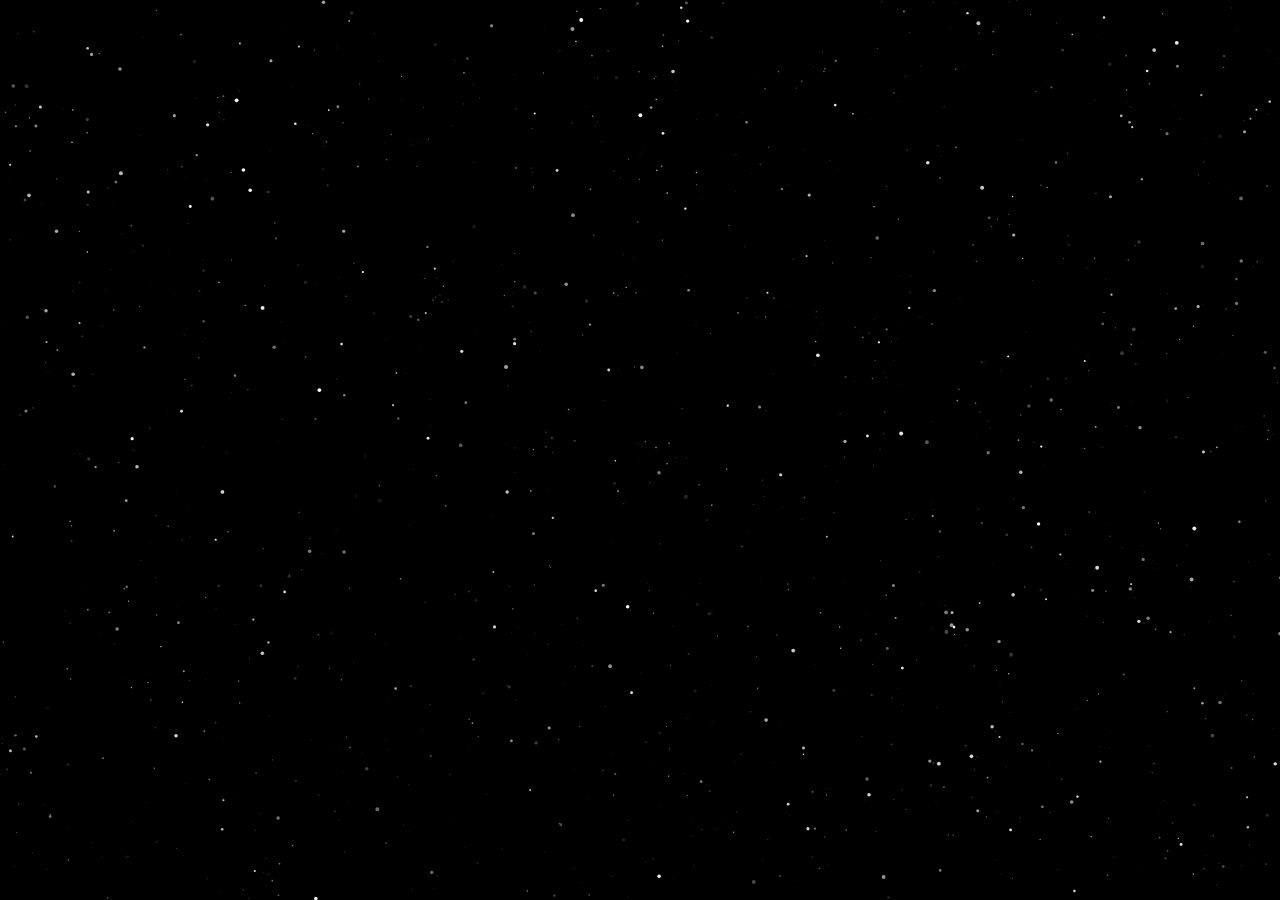
<file: test2.html>
<!DOCTYPE html>
<html lang="en">
<head>
    <meta charset="UTF-8">
    <meta name="viewport" content="width=device-width, initial-scale=1.0">
    <title>Cosmic Canvas</title>
    <style>
        body, html {
            margin: 0;
            overflow: hidden;
            background-color: #000;
            cursor: none; /* Hide default cursor */
        }
        canvas {
            display: block;
        }
    </style>
</head>
<body>
    <canvas id="cosmicCanvas"></canvas>

    <script>
        const canvas = document.getElementById('cosmicCanvas');
        const ctx = canvas.getContext('2d');

        canvas.width = window.innerWidth;
        canvas.height = window.innerHeight;

        let stars = [];
        let cosmicDust = [];
        let meteors = [];
        let comets = [];
        let subtleExplosions = [];
        let supernovas = [];

        const STAR_COUNT = 500;
        const DUST_PARTICLE_COUNT = 1000;
        const METEOR_SPAWN_INTERVAL = 200; // frames
        const COMET_SPAWN_INTERVAL = 400; // frames
        const MAX_METEORS = 10;
        const MAX_COMETS = 5;
        const SUPERNOVA_CHANCE = 0.0005; // Chance per frame for a supernova to appear

        let frameCount = 0;

        // Star properties
        function createStar() {
            return {
                x: Math.random() * canvas.width,
                y: Math.random() * canvas.height,
                radius: Math.random() * 1.5 + 0.5, // 0.5 to 2
                alpha: Math.random(),
                speed: Math.random() * 0.5 + 0.1, // 0.1 to 0.6
                direction: Math.random() * Math.PI * 2 // Random direction
            };
        }

        // Cosmic Dust properties
        function createCosmicDust() {
            return {
                x: Math.random() * canvas.width,
                y: Math.random() * canvas.height,
                radius: Math.random() * 0.8 + 0.1, // 0.1 to 0.9
                alpha: Math.random() * 0.6,
                speed: Math.random() * 0.2 + 0.05,
                direction: Math.random() * Math.PI * 2
            };
        }

        // Meteor properties
        function createMeteor() {
            const side = Math.floor(Math.random() * 4); // 0: top, 1: right, 2: bottom, 3: left
            let x, y, vx, vy;

            switch (side) {
                case 0: // Top
                    x = Math.random() * canvas.width;
                    y = -20; // Start slightly off-screen
                    vx = (Math.random() - 0.5) * 2; // -1 to 1
                    vy = Math.random() * 2 + 1; // 1 to 3
                    break;
                case 1: // Right
                    x = canvas.width + 20;
                    y = Math.random() * canvas.height;
                    vx = -(Math.random() * 2 + 1); // -1 to -3
                    vy = (Math.random() - 0.5) * 2;
                    break;
                case 2: // Bottom
                    x = Math.random() * canvas.width;
                    y = canvas.height + 20;
                    vx = (Math.random() - 0.5) * 2;
                    vy = -(Math.random() * 2 + 1); // -1 to -3
                    break;
                case 3: // Left
                    x = -20;
                    y = Math.random() * canvas.height;
                    vx = Math.random() * 2 + 1; // 1 to 3
                    vy = (Math.random() - 0.5) * 2;
                    break;
            }

            return {
                x: x,
                y: y,
                radius: Math.random() * 3 + 2, // 2 to 5
                color: `hsl(${Math.random() * 360}, 70%, 60%)`,
                vx: vx,
                vy: vy,
                trail: [],
                trailLength: Math.floor(Math.random() * 10) + 5,
                life: 1, // For fade-out effect
                isComet: false
            };
        }

        // Comet properties (similar to meteor but with a longer, more distinct tail)
        function createComet() {
            const side = Math.floor(Math.random() * 4); // 0: top, 1: right, 2: bottom, 3: left
            let x, y, vx, vy;

            switch (side) {
                case 0: // Top
                    x = Math.random() * canvas.width;
                    y = -50; // Start further off-screen
                    vx = (Math.random() - 0.5) * 3; // -1.5 to 1.5
                    vy = Math.random() * 3 + 2; // 2 to 5
                    break;
                case 1: // Right
                    x = canvas.width + 50;
                    y = Math.random() * canvas.height;
                    vx = -(Math.random() * 3 + 2); // -2 to -5
                    vy = (Math.random() - 0.5) * 3;
                    break;
                case 2: // Bottom
                    x = Math.random() * canvas.width;
                    y = canvas.height + 50;
                    vx = (Math.random() - 0.5) * 3;
                    vy = -(Math.random() * 3 + 2); // -2 to -5
                    break;
                case 3: // Left
                    x = -50;
                    y = Math.random() * canvas.height;
                    vx = Math.random() * 3 + 2; // 2 to 5
                    vy = (Math.random() - 0.5) * 3;
                    break;
            }

            return {
                x: x,
                y: y,
                radius: Math.random() * 5 + 3, // 3 to 8
                color: `hsl(${Math.random() * 360}, 80%, 70%)`,
                vx: vx,
                vy: vy,
                trail: [],
                trailLength: Math.floor(Math.random() * 20) + 10,
                life: 1, // For fade-out effect
                isComet: true
            };
        }

        // Subtle explosion properties (for when meteors/comets fade out)
        function createSubtleExplosion(x, y, color) {
            const particles = [];
            for (let i = 0; i < 10; i++) {
                particles.push({
                    x: x,
                    y: y,
                    radius: Math.random() * 2 + 0.5,
                    color: color,
                    vx: (Math.random() - 0.5) * 3,
                    vy: (Math.random() - 0.5) * 3,
                    alpha: 1
                });
            }
            return { particles: particles, life: 1 };
        }

        // Supernova properties
        function createSupernova() {
            const x = Math.random() * canvas.width;
            const y = Math.random() * canvas.height;
            const maxRadius = Math.random() * 50 + 30; // 30 to 80
            const duration = Math.random() * 100 + 100; // 100 to 200 frames
            return {
                x: x,
                y: y,
                radius: 0,
                maxRadius: maxRadius,
                alpha: 1,
                life: 0,
                duration: duration,
                color: `hsl(${Math.random() * 360}, 100%, 80%)`
            };
        }

        // Initialize elements
        function init() {
            for (let i = 0; i < STAR_COUNT; i++) {
                stars.push(createStar());
            }
            for (let i = 0; i < DUST_PARTICLE_COUNT; i++) {
                cosmicDust.push(createCosmicDust());
            }
        }

        // Draw functions
        function drawBackground() {
            ctx.fillStyle = '#000';
            ctx.fillRect(0, 0, canvas.width, canvas.height);
        }

        function drawStars() {
            stars.forEach(star => {
                ctx.beginPath();
                ctx.arc(star.x, star.y, star.radius, 0, Math.PI * 2);
                ctx.fillStyle = `rgba(255, 255, 255, ${star.alpha})`;
                ctx.fill();

                // Update position for subtle movement
                star.x += Math.cos(star.direction) * star.speed;
                star.y += Math.sin(star.direction) * star.speed;

                // Wrap around screen
                if (star.x < 0) star.x = canvas.width;
                if (star.x > canvas.width) star.x = 0;
                if (star.y < 0) star.y = canvas.height;
                if (star.y > canvas.height) star.y = 0;

                // Twinkling effect
                star.alpha += (Math.random() - 0.5) * 0.02; // Small random change
                if (star.alpha > 1) star.alpha = 1;
                if (star.alpha < 0) star.alpha = 0;
            });
        }

        function drawCosmicDust() {
            cosmicDust.forEach(dust => {
                ctx.beginPath();
                ctx.arc(dust.x, dust.y, dust.radius, 0, Math.PI * 2);
                ctx.fillStyle = `rgba(255, 255, 255, ${dust.alpha})`;
                ctx.fill();

                // Update position
                dust.x += Math.cos(dust.direction) * dust.speed;
                dust.y += Math.sin(dust.direction) * dust.speed;

                // Wrap around screen
                if (dust.x < 0) dust.x = canvas.width;
                if (dust.x > canvas.width) dust.x = 0;
                if (dust.y < 0) dust.y = canvas.height;
                if (dust.y > canvas.height) dust.y = 0;
            });
        }

        function drawMeteors() {
            for (let i = 0; i < meteors.length; i++) {
                const meteor = meteors[i];

                // Update position
                meteor.x += meteor.vx;
                meteor.y += meteor.vy;

                // Add current position to trail
                meteor.trail.push({ x: meteor.x, y: meteor.y });
                if (meteor.trail.length > meteor.trailLength) {
                    meteor.trail.shift(); // Remove oldest trail segment
                }

                // Draw trail
                ctx.beginPath();
                ctx.moveTo(meteor.trail[0].x, meteor.trail[0].y);
                for (let j = 1; j < meteor.trail.length; j++) {
                    const segment = meteor.trail[j];
                    const prevSegment = meteor.trail[j - 1];
                    const alpha = (j / meteor.trail.length) * meteor.life; // Fade trail with meteor life
                    ctx.lineTo(segment.x, segment.y);
                    ctx.strokeStyle = `rgba(255, 255, 255, ${alpha})`;
                    ctx.lineWidth = meteor.radius / 2;
                    ctx.stroke();
                }

                // Draw meteor body
                ctx.beginPath();
                ctx.arc(meteor.x, meteor.y, meteor.radius, 0, Math.PI * 2);
                ctx.fillStyle = meteor.color;
                ctx.shadowBlur = 10;
                ctx.shadowColor = meteor.color;
                ctx.fill();
                ctx.shadowBlur = 0; // Reset shadow

                // Remove meteor if it goes off-screen
                if (meteor.x < -meteor.radius * 2 || meteor.x > canvas.width + meteor.radius * 2 ||
                    meteor.y < -meteor.radius * 2 || meteor.y > canvas.height + meteor.radius * 2) {
                    meteors.splice(i, 1);
                    i--;
                }
            }
        }

        function drawComets() {
            for (let i = 0; i < comets.length; i++) {
                const comet = comets[i];

                // Update position
                comet.x += comet.vx;
                comet.y += comet.vy;

                // Add current position to trail
                comet.trail.push({ x: comet.x, y: comet.y });
                if (comet.trail.length > comet.trailLength) {
                    comet.trail.shift(); // Remove oldest trail segment
                }

                // Draw trail (more pronounced for comets)
                ctx.beginPath();
                ctx.moveTo(comet.trail[0].x, comet.trail[0].y);
                for (let j = 1; j < comet.trail.length; j++) {
                    const segment = comet.trail[j];
                    const prevSegment = comet.trail[j - 1];
                    const alpha = (j / comet.trail.length) * comet.life; // Fade trail with comet life
                    ctx.lineTo(segment.x, segment.y);
                    ctx.strokeStyle = `rgba(255, 255, 255, ${alpha})`;
                    ctx.lineWidth = comet.radius / 1.5;
                    ctx.stroke();
                }

                // Draw comet body
                ctx.beginPath();
                ctx.arc(comet.x, comet.y, comet.radius, 0, Math.PI * 2);
                ctx.fillStyle = comet.color;
                ctx.shadowBlur = 15;
                ctx.shadowColor = comet.color;
                ctx.fill();
                ctx.shadowBlur = 0; // Reset shadow

                // Remove comet if it goes off-screen
                if (comet.x < -comet.radius * 2 || comet.x > canvas.width + comet.radius * 2 ||
                    comet.y < -comet.radius * 2 || comet.y > canvas.height + comet.radius * 2) {
                    comets.splice(i, 1);
                    i--;
                }
            }
        }

        function drawExplosions() {
            for (let i = 0; i < subtleExplosions.length; i++) {
                const explosion = subtleExplosions[i];
                explosion.life -= 0.02; // Fade out

                if (explosion.life <= 0) {
                    subtleExplosions.splice(i, 1);
                    i--;
                    continue;
                }

                explosion.particles.forEach(p => {
                    p.x += p.vx;
                    p.y += p.vy;
                    p.alpha -= 0.03; // Fade particles
                    p.radius *= 0.95; // Shrink particles

                    if (p.alpha <= 0) return; // Don't draw if fully faded

                    ctx.beginPath();
                    ctx.arc(p.x, p.y, p.radius, 0, Math.PI * 2);
                    ctx.fillStyle = `rgba(255, 255, 255, ${p.alpha})`;
                    ctx.fill();
                });
            }
        }

        function drawSupernovas() {
            for (let i = 0; i < supernovas.length; i++) {
                const supernova = supernovas[i];
                supernova.life++;

                // Expand and then fade
                if (supernova.life <= supernova.duration / 2) {
                    supernova.radius = supernova.maxRadius * (supernova.life / (supernova.duration / 2));
                    supernova.alpha = 1;
                } else {
                    supernova.alpha = 1 - ((supernova.life - supernova.duration / 2) / (supernova.duration / 2));
                }

                if (supernova.alpha <= 0) {
                    supernovas.splice(i, 1);
                    i--;
                    continue;
                }

                ctx.beginPath();
                ctx.arc(supernova.x, supernova.y, supernova.radius, 0, Math.PI * 2);
                ctx.fillStyle = `rgba(255, 255, 255, ${supernova.alpha})`;
                ctx.shadowBlur = supernova.radius / 2;
                ctx.shadowColor = supernova.color;
                ctx.fill();
                ctx.shadowBlur = 0;
            }
        }

        // Main animation loop
        function animate() {
            requestAnimationFrame(animate);

            drawBackground();
            drawCosmicDust();
            drawStars();
            drawMeteors();
            drawComets();
            drawExplosions();
            drawSupernovas();

            // Spawn new meteors
            if (frameCount % METEOR_SPAWN_INTERVAL === 0 && meteors.length < MAX_METEORS) {
                meteors.push(createMeteor());
            }

            // Spawn new comets
            if (frameCount % COMET_SPAWN_INTERVAL === 0 && comets.length < MAX_COMETS) {
                comets.push(createComet());
            }

            // Chance for a supernova
            if (Math.random() < SUPERNOVA_CHANCE) {
                supernovas.push(createSupernova());
            }

            frameCount++;
        }

        // Handle window resize
        window.addEventListener('resize', () => {
            canvas.width = window.innerWidth;
            canvas.height = window.innerHeight;
            // Re-initialize stars and dust for new dimensions
            stars = [];
            cosmicDust = [];
            init();
        });

        // Mouse effect (optional, for subtle interaction)
        let mouseX = 0;
        let mouseY = 0;
        window.addEventListener('mousemove', (e) => {
            mouseX = e.clientX;
            mouseY = e.clientY;
        });

        function applySubtleMouseEffects() {
            // Example: Stars slightly move away from mouse
            stars.forEach(star => {
                const dx = star.x - mouseX;
                const dy = star.y - mouseY;
                const distance = Math.sqrt(dx * dx + dy * dy);

                if (distance < 100) { // If within 100px of mouse
                    const angle = Math.atan2(dy, dx);
                    star.x += Math.cos(angle) * 0.1; // Push slightly
                    star.y += Math.sin(angle) * 0.1;
                }
            });
        }

        init();
        animate();
    </script>
</body>
</html>
</file>
<file: assets/css/style.css>
/* Base Styles */
:root {
  --primary-color: #6c17db;
  --border-color-main: #6c17db62;
  --border-color-main2:rgba(108, 23, 219, 0.726)2;
  --secondary-color: #280069;
  --accent-color: #4c1dce;
  --text-color: #ffffff;
  --bg-color: #0a0a0a;
  --card-bg-color: rgba(190, 28, 58, 0.336);
  --border-color: rgba(255, 255, 255, 0.1);
  --header-height: 80px;
  --glow-shadow: 0 0 15px rgba(190, 28, 57, 0.7);
  --cyan-glow: 0 0 15px rgba(0, 183, 189, 0.979);
  --yellow-glow: 0 0 15px rgba(188, 183, 4, 0.7);
}

* {
  margin: 0;
  padding: 0;
  box-sizing: border-box;
}

body {
  font-family: "Segoe UI", Tahoma, Geneva, Verdana, sans-serif;
  background-color: #000000;
  color: var(--text-color);
  line-height: 1.6;
  overflow-x: hidden;
}

body.no-scroll {
  overflow: hidden;
}

html, body {
  height: 100%;
  scroll-snap-type: y proximity; /* mais leve */
  scroll-behavior: smooth;
  margin: 0;
  padding: 0;
  scrollbar-width: none;
  -ms-overflow-style: none;
}



canvas {
  display: block;
  position: fixed;
  top: 0;
  left: 0;
  width: 100vw;
  height: 100dvh; /* altura dinâmica real da viewport */
  z-index: 0;
  pointer-events: auto;
  /* Otimizações para performance em dispositivos móveis */
  will-change: transform;
  backface-visibility: hidden;
  -webkit-backface-visibility: hidden;
}

/* Reduzir qualidade do canvas em dispositivos móveis para melhor performance */
@media (max-width: 768px) {
  canvas {
    image-rendering: optimizeSpeed;
    image-rendering: -moz-crisp-edges;
    image-rendering: -webkit-optimize-contrast;
    image-rendering: optimize-contrast;
  }
}

a {
  text-decoration: none;
  color: var(--text-color);
  transition: all 0.3s ease;
}

ul {
  list-style: none;
}

img {
  max-width: 100%;
  height: auto;
}




/* Navbar */
.navbar {
position: fixed;
top: 0;
left: 0;
width: 100%;
height: var(--header-height);
display: flex;
justify-content: space-between;
align-items: center;
padding: 0 5%;
background-color: rgba(204, 0, 255, 0.075);
backdrop-filter: blur(5px);
z-index: 1000;
border-bottom: 2px solid var(--border-color-main);
transition: transform 0.3s ease;
}

.navbar.hidden {
transform: translateY(-100%);
}

.logo-container {
display: flex;
align-items: center;

}

.logo {
width: 50px;
height: 50px;
transition: all 0.3s ease;
}

.site-title {
  font-family: 'Bebas Neue';
font-size: 1.9rem;
font-weight: 700;
background: linear-gradient(90deg, #ffffff, #fdfdfd);
-webkit-background-clip: text;
background-clip: text;
-webkit-text-fill-color: transparent;
}

.nav-links ul {
display: flex;
gap: 20px;
}

.nav-links a {
position: relative;
padding: 8px 12px;
font-weight: 500;
}

.nav-links a::after {
content: "";
position: absolute;
bottom: 0;
left: 0;
width: 0;
height: 2px;
background: linear-gradient(90deg, var(--primary-color), var(--secondary-color));
transition: width 0.3s ease;
}

.nav-links a:hover::after {
width: 100%;
}

.nav-links a.active {
position: relative;
z-index: 1;
outline: none;
}

.nav-links a.active::before {
content: "";
position: absolute;
inset: 0;
border-radius: 5px;
padding: 2px;
background: linear-gradient(270deg, var(--primary-color), var(--secondary-color), var(--primary-color));
background-size: 600% 600%;
animation: gradientBorder 4s ease infinite;
-webkit-mask: 
  linear-gradient(#fff 0 0) content-box, 
  linear-gradient(#fff 0 0);
-webkit-mask-composite: xor;
mask: 
  linear-gradient(#fff 0 0) content-box, 
  linear-gradient(#fff 0 0);
mask-composite: exclude;
pointer-events: none;
z-index: -1;
}

@keyframes gradientBorder {
0% {
  background-position: 0% 50%;
}
50% {
  background-position: 100% 50%;
}
100% {
  background-position: 0% 50%;
}
}

/* Remove o contorno azul ao clicar */
.nav-links a:focus {
outline: none;
}



.hamburger {
display: none;
flex-direction: column;
cursor: pointer;
z-index: 1001;
}

.bar {
width: 30px;
height: 3px;
background-color: var(--text-color);
margin: 3px 0;
transition: all 0.3s ease;
}

@media (max-width: 768px) {
.nav-links ul {
  flex-direction: column;
  gap: 2px; /* Reduzido de 20px para 5px */
  align-items: flex-start; /* opcional: alinha os itens à esquerda */
}
}

@media (max-width: 992px) {
.nav-links {
  position: fixed;
  top: var(--header-height);
  left: -100%;
  width: 100%;
  height: calc(100vh - var(--header-height));
  background-color: rgba(28, 0, 37, 0.822);
  transition: all 0.5s ease;
  z-index: 999;
  backdrop-filter: blur(10px) !important; 
}

.nav-links.active {
  left: 0;
}

.nav-links ul {
  flex-direction: column;
  align-items: center;
  justify-content: center;
  height: 100%;
}

.nav-links li {
  margin: 15px 0;
}

.hamburger {
  display: flex;
}

.hamburger.active .bar:nth-child(1) {
  transform: translateY(9px) rotate(45deg);
}

.hamburger.active .bar:nth-child(2) {
  opacity: 0;
}

.hamburger.active .bar:nth-child(3) {
  transform: translateY(-9px) rotate(-45deg);
}

}

@media (max-width: 768px) {
.logo-container {
  position: absolute;
  left: 46%;
  transform: translateX(-50%);
}

.hamburger {
  margin-left: auto;
}

}





/* Main Content */
main {
 
  min-height: 100vh;
}

#hero-wrapper {
  display: flex;
  flex-direction: column;
  justify-content: center;
  align-items: center;
  min-height: 100vh;
  position: relative;
 
  box-sizing: border-box;
  pointer-events: none;
  
}

#terminal-box {
  background: linear-gradient(135deg, rgba(0, 0, 0, 0.075), rgba(0, 0, 0, 0.041));
  border: 2px solid var(--border-color-main);
  border-radius: 5px;
  padding: 20px;
  max-width: 90%;
  width: 600px;
  height: 320px; /* Altura fixa */
  backdrop-filter: blur(10px);
  color: rgb(193, 145, 255);
  font-family: 'Courier New', monospace;
  font-size: 20px;
  z-index: 2;
  pointer-events: none;
  overflow: hidden;
  display: flex;
  flex-direction: column;
  text-align: center;
  
}

/* Para telas muito pequenas (celulares em modo retrato) */
@media (max-width: 480px) {
  #terminal-box {
    font-size: 14px; /* Tamanho menor para telas muito pequenas */
  }
}

/* Para telas pequenas (celulares em modo paisagem e tablets pequenos) */
@media (min-width: 481px) and (max-width: 768px) {
  #terminal-box {
    font-size: 16px; /* Tamanho médio para telas pequenas */
  }
}

/* Para telas médias (tablets e laptops) */
@media (min-width: 769px) and (max-width: 1024px) {
  #terminal-box {
    font-size: 18px; /* Tamanho padrão para telas médias */
  }
}

/* Para telas grandes (desktops e monitores maiores) */
@media (min-width: 1025px) {
  #terminal-box {
    font-size: 20px; /* Tamanho padrão para telas grandes */
  }
}

.terminal-header {
  display: flex;
  gap: 5px;
  margin-bottom: 20px;
  pointer-events: none;
  border-bottom: 2px solid var(--border-color-main);
  
}

.dot {
  height: 12px;
  width: 12px;
  border-radius: 50%;
  display: inline-block;
  margin-bottom: 10px;
  
}
.red { background-color: #ff5f56; }
.yellow { background-color: #ffbd2e; }
.green { background-color: #27c93f; }

.terminal-body {
  white-space: pre-line;
  flex-grow: 1;
  overflow-y: auto;
  min-height: 0;
  padding-right: 8px;
  pointer-events: none;
}

#hero-content {
  display: flex;
  flex-direction: column;
  align-items: center;
  justify-content: center;
  width: 100%;
  max-width: 100%;
  margin: 0 auto;
  padding: 0 20px;
  box-sizing: border-box;
  text-align: center;
  pointer-events: none;
  opacity: 0;
  animation: fadeInHero 1.5s ease forwards;
}
#hero-title {
  font-family: 'Bebas Neue', sans-serif;
  font-size: clamp(48px, 10vw, 120px);
  color: #ffffffd2;
  text-shadow:
    0 0 4px rgb(119, 0, 255),
    0 0 8px rgb(0, 89, 255),
    0 0 12px rgba(255, 255, 255, 0.2);
  filter: drop-shadow(0 0 6px rgba(119, 0, 255, 0.4));
  animation:
    glitch 5s infinite,
    pulse 4s ease-in-out infinite,
    fadeZoom 1s ease forwards;
  opacity: 0;
  margin: 0 auto;
  text-align: center;
  font-weight: bold;
  pointer-events: none;
  width: 100%;
  max-width: 100%;
  box-sizing: border-box;
}

#typing-text {
  margin-top: 10px;
  font-size: clamp(18px, 3vw, 28px);
  color: #fff;
  font-family: 'Courier New', monospace;
  text-shadow: 0 0 4px #8800ff;
  pointer-events: none;
  font-weight: bold;
}

#typing-text {
  font-size: 25px;
  font-family: 'Courier New', monospace;
  color: #ccc;
  margin-top: 10px;
  display: inline-block;
  min-height: 24px;
  height: 24px;
  line-height: 24px;
  vertical-align: top;
  pointer-events: none;
}

@keyframes glitch {
  0%, 100% { transform: translate(0); }
  20% { transform: translate(-1px, 1px); }
  40% { transform: translate(-2px, -1px); }
  60% { transform: translate(1px, 2px); }
  80% { transform: translate(2px, -2px); }
  
}

@keyframes pulse {
  0%, 100% {
    text-shadow:
      0 0 4px rgb(153, 0, 255),
      0 0 8px rgb(17, 0, 255);
    filter: drop-shadow(0 0 6px rgba(140, 0, 255, 0.4));
  }
  50% {
    text-shadow:
      0 0 6px rgb(98, 0, 255),
      0 0 12px rgb(55, 0, 255);
    filter: drop-shadow(0 0 12px rgba(111, 0, 255, 0.6));
  }
}

@keyframes fadeInHero {
  from {
    opacity: 0;
    transform: translateY(20px);
  }
  to {
    opacity: 1;
    transform: translateY(0);
  }
}





/* ===== MELHORIAS GERAIS DE RESPONSIVIDADE ===== */

/* Garantir que todos os elementos sejam responsivos */
* {
  box-sizing: border-box;
}

/* Melhorar a experiência em dispositivos touch */
@media (hover: none) and (pointer: coarse) {
  .tech-box:hover,
  .benefit-card:hover,
  .carousel-nav:hover,
  .scroll-down-button:hover {
    transform: none;
  }
  
  /* Aumentar área de toque para botões pequenos */
  .carousel-nav {
    min-width: 44px;
    min-height: 44px;
  }
  
  .scroll-down-button {
    min-width: 44px;
    min-height: 44px;
  }
}

/* Otimizações para telas de alta densidade (Retina) */
@media (-webkit-min-device-pixel-ratio: 2), (min-resolution: 192dpi) {
  .tech-icon,
  .benefit-icon {
    image-rendering: -webkit-optimize-contrast;
    image-rendering: crisp-edges;
  }
}

/* Melhorar legibilidade em telas pequenas */
@media (max-width: 480px) {
  body {
    font-size: 14px;
    line-height: 1.5;
  }
  
  /* Aumentar contraste em telas pequenas */
  .neon-section-title,
  #hero-title {
    text-shadow: 
      0 0 5px rgba(119, 0, 255, 0.8),
      0 0 10px rgba(0, 89, 255, 0.6),
      0 0 15px rgba(255, 255, 255, 0.3);
  }
}

/* Otimizações para modo escuro do sistema */
@media (prefers-color-scheme: dark) {
  :root {
    --text-color: #ffffff;
    --bg-color: #000000;
  }
}

/* Reduzir animações para usuários que preferem menos movimento */
@media (prefers-reduced-motion: reduce) {
  *,
  *::before,
  *::after {
    animation-duration: 0.01ms !important;
    animation-iteration-count: 1 !important;
    transition-duration: 0.01ms !important;
  }
  
  .scroll-down-button.visible {
    animation: none;
  }
  
  #hero-title {
    animation: fadeInHero 0.5s ease forwards;
  }
}

/* ===== SISTEMA DE RESPONSIVIDADE APRIMORADO ===== */

/* Mobile Portrait - Muito pequeno (até 320px) */
@media (max-width: 320px) {
  .navbar {
    padding: 0 3%;
    height: 70px;
  }
  
  .logo {
    width: 40px;
    height: 40px;
  }
  
  .site-title {
    font-size: 1.4rem;
  }
  
  #hero-wrapper {
    padding: 80px 10px 20px;
    min-height: 100dvh;
  }
  
  #hero-content {
    padding: 0 10px;
  }
  
  #hero-title {
    font-size: clamp(32px, 12vw, 60px);
    line-height: 1.1;
    margin-bottom: 15px;
  }
  
  #typing-text {
    font-size: clamp(14px, 4vw, 18px);
    line-height: 1.4;
  }
}

/* Mobile Portrait - Pequeno (321px - 480px) */
@media (min-width: 321px) and (max-width: 480px) {
  .navbar {
    padding: 0 4%;
    height: 75px;
  }
  
  .logo {
    width: 45px;
    height: 45px;
  }
  
  .site-title {
    font-size: 1.6rem;
  }
  
  #hero-wrapper {
    padding: 85px 15px 20px;
    min-height: 100dvh;
  }
  
  #hero-content {
    padding: 0 15px;
  }
  
  #hero-title {
    font-size: clamp(40px, 11vw, 70px);
    line-height: 1.1;
    margin-bottom: 20px;
  }
  
  #typing-text {
    font-size: clamp(16px, 4vw, 20px);
    line-height: 1.4;
  }
}

/* Mobile Landscape / Small Tablet (481px - 768px) */
@media (min-width: 481px) and (max-width: 768px) {
  .navbar {
    padding: 0 4%;
    height: 80px;
  }
  
  #hero-wrapper {
    padding: 90px 20px 30px;
    min-height: 100dvh;
  }
  
  #hero-content {
    padding: 0 20px;
  }
  
  #hero-title {
    font-size: clamp(50px, 10vw, 85px);
    line-height: 1.1;
    margin-bottom: 25px;
  }
  
  #typing-text {
    font-size: clamp(18px, 3.5vw, 24px);
    line-height: 1.4;
  }
}

/* Tablet Portrait (769px - 1024px) */
@media (min-width: 769px) and (max-width: 1024px) {
  #hero-wrapper {
    padding: 100px 30px 40px;
    min-height: 100dvh;
  }
  
  #hero-content {
    padding: 0 30px;
  }
  
  #hero-title {
    font-size: clamp(60px, 9vw, 100px);
    line-height: 1.1;
    margin-bottom: 30px;
  }
  
  #typing-text {
    font-size: clamp(20px, 3vw, 26px);
    line-height: 1.4;
  }
}

/* Desktop Small (1025px - 1366px) */
@media (min-width: 1025px) and (max-width: 1366px) {
  #hero-wrapper {
    padding: 120px 40px 50px;
    min-height: 100dvh;
  }
  
  #hero-title {
    font-size: clamp(70px, 8vw, 110px);
    line-height: 1.1;
    margin-bottom: 35px;
  }
  
  #typing-text {
    font-size: clamp(22px, 2.5vw, 28px);
    line-height: 1.4;
  }
}

/* Desktop Large (1367px+) */
@media (min-width: 1367px) {
  #hero-wrapper {
    padding: 140px 50px 60px;
    min-height: 100dvh;
  }
  
  #hero-title {
    font-size: clamp(80px, 7vw, 120px);
    line-height: 1.1;
    margin-bottom: 40px;
  }
  
  #typing-text {
    font-size: clamp(24px, 2vw, 30px);
    line-height: 1.4;
  }
}

/* ===== ORIENTAÇÃO ESPECÍFICA ===== */

/* Landscape em dispositivos móveis */
@media (max-height: 500px) and (orientation: landscape) {
  .navbar {
    height: 60px;
  }
  
  #hero-wrapper {
    padding: 70px 20px 20px;
    min-height: 100dvh;
  }
  
  #hero-title {
    font-size: clamp(30px, 8vw, 50px);
    margin-bottom: 10px;
  }
  
  #typing-text {
    font-size: clamp(14px, 3vw, 18px);
  }
}

/* Ultra-wide screens */
@media (min-width: 1920px) {
  #hero-wrapper {
    max-width: 1800px;
    margin: 0 auto;
    padding: 160px 60px 80px;
  }
  
  #hero-title {
    font-size: clamp(90px, 6vw, 140px);
  }
  
  #typing-text {
    font-size: clamp(26px, 1.8vw, 32px);
  }
}







.social-icons {
display: flex;
gap: 10px;
}

.social-icon {
  width: 40px;
  height: 40px;
  border-radius: 5px;
  display: flex;
  align-items: center;
  justify-content: center;
  background-color: rgba(0, 0, 0, 0);
  transition: all 0.3s ease;
  font-size: 1.2rem;
}

.social-icon:hover {
  transform: translateY(-5px) scale(1.1);
}

.social-icon.youtube {
  color: var(--primary-color);
  border: 2px var(--primary-color) solid;
}

.social-icon.youtube:hover {
  background-color: #ff000085;
  color: #fff;
  box-shadow: 0 0 15px rgba(132, 0, 255, 0.37);
}

.social-icon.discord {
  color: var(--primary-color);
  border: 2px var(--primary-color) solid;
}

.social-icon.discord:hover {
  background-color: #7289da85;
  color: #fff;
  box-shadow: 0 0 15px rgba(132, 0, 255, 0.37);
  
}

.social-icon.github {
  color: var(--primary-color);
  border: 2px var(--primary-color) solid;
}

.social-icon.github:hover {
  background-color: #bcbcbc85;
  color: #fff;
  box-shadow: 0 0 15px rgba(132, 0, 255, 0.37);
  
}

.social-icon.whatsapp {
  color: var(--primary-color);
  border: 2px var(--primary-color) solid;
}

.social-icon.whatsapp:hover {
  background-color: #25d36685;
  color: #fff;
  box-shadow: 0 0 15px rgba(132, 0, 255, 0.37);
}

.social-icon.instagram {
  color: var(--primary-color);
  border: 2px var(--primary-color) solid;
}

.social-icon.instagram:hover {
  background-color: #e1306c85;
  color: #fff;
  box-shadow: 0 0 15px rgba(132, 0, 255, 0.37);
}

.social-icon.twitter {
  color: var(--primary-color);
  border: 2px var(--primary-color) solid;
}

.social-icon.twitter:hover {
  background-color: #1da1f285;
  color: #fff;
  box-shadow: 0 0 15px rgba(132, 0, 255, 0.37);
}

.social-icon.facebook {
  color: var(--primary-color);
  border: 2px var(--primary-color) solid;
}

.social-icon.facebook:hover {
  background-color: #1877f285;
  color: #fff;
  box-shadow: 0 0 15px rgba(132, 0, 255, 0.37);
}

.social-icon.twitch {
  color: var(--primary-color);
  border: 2px var(--primary-color) solid;
}

.social-icon.twitch:hover {
  background-color: #9146ff85;
  color: #fff;
  box-shadow: 0 0 15px rgba(132, 0, 255, 0.37);
}

.social-icon.linkedin {
  color: var(--primary-color);
  border: 2px var(--primary-color) solid;
}

.social-icon.linkedin:hover {
  background-color: #0077b585;
  color: #fff;
  box-shadow: 0 0 15px rgba(132, 0, 255, 0.37);
}

.social-icon.behance {
  color: var(--primary-color);
  border: 2px var(--primary-color) solid;
}

.social-icon.behance:hover {
  background-color: #1769ff85;
  color: #fff;
  box-shadow: 0 0 15px rgba(132, 0, 255, 0.37);
}

.social-icon.vimeo {
  color: var(--primary-color);
  border: 2px var(--primary-color) solid;
}

.social-icon.vimeo:hover {
  background-color: #1ab7ea85;
  color: #fff;
  box-shadow: 0 0 15px rgba(132, 0, 255, 0.37);
}

.social-icon.soundcloud {
  color: var(--primary-color);
  border: 2px var(--primary-color) solid;
}

.social-icon.soundcloud:hover {
  background-color: #ff880085;
  color: #fff;
  box-shadow: 0 0 15px rgba(132, 0, 255, 0.37);
}

.social-icon.steam {
  color: var(--primary-color);
  border: 2px var(--primary-color) solid;
}

.social-icon.steam:hover {
  background-color: #66c0f485;
  color: #fff;
  box-shadow: 0 0 15px rgba(132, 0, 255, 0.37);
}

.social-icon.spotify {
  color: var(--primary-color);
  border: 2px var(--primary-color) solid;
}

.social-icon.spotify:hover {
  background-color: #1db985;
  color: #fff;
  box-shadow: 0 0 15px rgba(132, 0, 255, 0.37);
}

.social-icon.mixcloud {
  color: var(--primary-color);
  border: 2px var(--primary-color) solid;
}

.social-icon.mixcloud:hover {
  background-color: #52aad885;
  color: #fff;
  box-shadow: 0 0 15px rgba(132, 0, 255, 0.37);
}

.social-icon.tiktok {
  color: var(--primary-color);
  border: 2px var(--primary-color) solid;
}

.social-icon.tiktok:hover {
  background-color: #ee1d5285;
  color: #fff;
  box-shadow: 0 0 15px rgba(132, 0, 255, 0.37);
}



/* Footer */
footer {
  background-color: rgba(204, 0, 255, 0.075);
  backdrop-filter: blur(1px);
  padding: 30px 5%;
  border-top: 2px solid var(--border-color-main);
}

.footer-content {
  display: flex;
  justify-content: space-between;
  align-items: center;
  flex-wrap: wrap;
  gap: 20px;
  background-color: transparent;
}

.footer-content p {
  color: rgba(255, 255, 255, 0.7);
  pointer-events: none;
}




section {
  min-height: 100vh;
  position: relative;
  color: white;
  text-align: center;
  background-color: transparent;
  pointer-events: none;
}
section * {
  pointer-events: auto;
}


.top-button {
  position: fixed;
  bottom: 180px; /* Eleva o botão acima da footer */
  right: 10px;
  background-color: rgba(0, 0, 0, 0.562); /* Vermelho transparente */
  color: white;
  border: 2px solid rgba(78, 3, 148, 0.493); /* Borda mais opaca */
  padding: 7px 7px;
  font-size: 16px;
  border-radius: 5px;
  cursor: pointer;
  box-shadow: 0 0 5px rgba(90, 28, 190, 0.7);
  display: none;
  z-index: 9999; /* Mantém o botão sempre acima da footer */
  transition: opacity 0.3s ease, transform 0.3s ease;
}

.top-button:hover {
  transform: scale(1.1); /* Leve zoom ao passar o mouse */
  box-shadow: 0 0 5px rgb(85, 28, 190); /* Glow vermelho mais intenso */
  border: 2px solid rgb(132, 0, 255);
}

.top-button.show {
  display: block;
  opacity: 1;
  transform: translateY(0);
}

.top-button:hover {
  transform: scale(1.1); /* Leve zoom ao passar o mouse */
  box-shadow: 0 0 25px rgb(125, 28, 190); /* Glow vermelho mais intenso */
}



.tech-section {
  display: flex;
  flex-direction: column;
  justify-content: center;
  background-color: #1a0a3d00; /* fundo escuro para destacar a box */
  align-items: center;
  min-height: 100dvh;
  /* Adicione um padding para evitar que o conteúdo toque as bordas em telas pequenas */
  padding-left: 15px;
  padding-right: 15px;
  position: relative;
  z-index: 15;
  padding-top: 80px;
}


.tech-boxes {
  display: flex;
  flex-wrap: wrap;
  justify-content: center;
  gap: 30px;
  background-color: transparent;
}
.tech-box {
  /* width: 300px; */ /* Linha original comentada ou removida */
  width: 100%; /* Faz o card ocupar a largura disponível */
  max-width: 300px; /* Mantém o tamanho máximo em telas maiores */
  background-color: rgba(204, 0, 255, 0.11);
  padding: 30px 20px;
  border-radius: 10px;
  box-shadow: 0 0 15px rgba(0,0,0,0.6);
  transform: translateY(0);
  opacity: 1;
  transition: transform 0.3s ease, box-shadow 0.3s ease, background-color 0.3s ease; /* Adiciona transição para box-shadow e background */
  margin-bottom: 50px;
  border: 1px solid #E040FB;
}



.tech-box:hover {
  transform: translateY(-10px); /* Aumenta um pouco o deslocamento para mais impacto */
  box-shadow: 0 0 25px rgba(170, 50, 255, 0.8), 0 0 10px rgba(204, 0, 255, 0.5) inset; /* Brilho externo mais forte e um brilho interno sutil */
  background-color: rgba(204, 0, 255, 0.22); /* Levemente mais claro no hover */
  /* transition: transform 0.3s ease; // Removido pois já está no .tech-box base */
}

.tech-box.fade-in {
  animation: fadeInBox 0.5s ease-out forwards;
}

@keyframes fadeInBox {
  from {
    opacity: 0;
    transform: translateY(20px);
  }
  to {
    opacity: 1;
    transform: translateY(0);
  }
}
.tech-icon {
  font-size: 48px;
  margin-bottom: 20px;
  margin-top: 20px;
  animation: bounceZoom 2s infinite ease-in-out;
  pointer-events: none;
}

.tech-box h3 {
  pointer-events: none;
}

.tech-box p {

  pointer-events: none;

}

.html { color: #E44D26; }
.css { color: #1572B6; }
.js { color: #F7DF1E; }

/* ===== SEÇÃO IMPORTANCE - RESPONSIVIDADE CORRIGIDA ===== */

.importance-section {
  padding: clamp(40px, 8vw, 80px) clamp(15px, 4vw, 40px);
  min-height: 100dvh;
  display: flex;
  flex-direction: column;
  justify-content: center;
  align-items: center;
  position: relative;
}

.neon-section-title {
  font-size: clamp(20px, 6vw, 48px);
  margin-bottom: clamp(30px, 6vw, 50px);
  text-align: center;
  line-height: 1.2;
  padding: 0 10px;
  max-width: 100%;
  word-wrap: break-word;
}

.carousel-nav.next {
  right: 10px;
}

/* Tech Section - Responsividade */
.tech-section {
  padding: 60px 20px;
}

.tech-boxes {
  display: grid;
  gap: 30px;
  max-width: 1200px;
  margin: 0 auto;
  grid-template-columns: repeat(auto-fit, minmax(280px, 1fr));
}

.tech-box {
  padding: 30px 20px;
  text-align: center;
  background: rgba(108, 23, 219, 0.1);
  border: 2px solid rgba(108, 23, 219, 0.3);
  border-radius: 10px;
  transition: all 0.3s ease;
}

.tech-box h3 {
  font-size: clamp(18px, 4vw, 22px);
  margin-bottom: 15px;
}

.tech-box p {
  font-size: clamp(14px, 3vw, 16px);
  line-height: 1.6;
}

.tech-icon {
  font-size: clamp(40px, 8vw, 60px);
  margin-bottom: 20px;
  display: block;
}

/* ===== MEDIA QUERIES ESPECÍFICAS PARA SEÇÕES ===== */

/* Mobile Portrait - Muito pequeno */
@media (max-width: 320px) {
  .importance-section,
  .tech-section {
    padding: 40px 10px;
  }
  
  .benefits-carousel-container {
    padding: 0 35px;
  }
  
  .carousel-nav {
    width: 30px;
    height: 30px;
    font-size: 12px;
  }
  
  .carousel-nav.prev {
    left: 5px;
  }
  
  .carousel-nav.next {
    right: 5px;
  }
  
  .benefit-card {
    padding: 20px 10px;
  }
  
  .tech-boxes {
    grid-template-columns: 1fr;
    gap: 20px;
    
  }
  
  .tech-box {
    padding: 20px 15px;
  }
}

/* Mobile Portrait - Pequeno */
@media (min-width: 321px) and (max-width: 480px) {
  .importance-section,
  .tech-section {
    padding: 50px 15px;
  }
  
  .benefits-carousel-container {
    padding: 0 40px;
  }
  
  .benefit-card {
    padding: 25px 15px;
  }
  
  .tech-boxes {
    grid-template-columns: 1fr;
    gap: 25px;
  }
}

/* Mobile Landscape / Small Tablet */
@media (min-width: 481px) and (max-width: 768px) {
  .importance-section,
  .tech-section {
    padding: 60px 20px;
  }
  
  .tech-boxes {
    grid-template-columns: repeat(auto-fit, minmax(250px, 1fr));
  }
}

/* Tablet Portrait */
@media (min-width: 769px) and (max-width: 1024px) {
  .importance-section,
  .tech-section {
    padding: 80px 30px;
  }
  
  .tech-boxes {
    grid-template-columns: repeat(auto-fit, minmax(300px, 1fr));
  }
}

/* Desktop */
@media (min-width: 1025px) {
  .importance-section,
  .tech-section {
    padding: 100px 40px;
  }
  
  .tech-boxes {
    grid-template-columns: repeat(3, 1fr);
    max-width: 1400px;
  }
}

/* Landscape em dispositivos móveis */
@media (max-height: 500px) and (orientation: landscape) {
  .importance-section,
  .tech-section {
    padding: 40px 20px;
  }
  
  .neon-section-title {
    margin-bottom: 20px;
  }
  
  .benefit-card {
    padding: 20px 15px;
  }
  
  .tech-box {
    padding: 20px 15px;
  }
}

@keyframes bounceZoom {
  0%, 100% { transform: scale(1) translateY(0) rotate(0deg); }
  50% { transform: scale(1.1) translateY(-7px); } /* Reduz a escala e o deslocamento */
}



.importance-section {
  display: flex;
  flex-direction: column;
  justify-content: center;
 
  background-color: #1a0a3d00; /* fundo escuro para destacar a box */
  align-items: center;
  min-height: 100dvh
}

.importance-box {
  max-width: 940px;
  background-color: rgba(204, 0, 255, 0.11);
  padding: 30px 20px;
  border-radius: 10px;
  box-shadow: 0 0 15px rgba(0,0,0,0.6);
  transform: translateY(0); /* <--- ADICIONE ESTA LINHA */
  opacity: 1; /* <--- assegura visibilidade */
  transition: transform 0.3s ease;
  backdrop-filter: blur(2px);
  border: 2px solid var(--border-color-main);
  margin: 30px;
  margin-bottom: 100px;
}

.importance-box:hover {
  transform: translateY(-5px);
  box-shadow: 0 0 15px rgba(140, 0, 255, 0.671);
  background-color: rgba(204, 0, 255, 0.192);
  transition: transform 0.3s ease;
  
}

.importance-box h2 {
  margin-top: 0;
  margin-bottom: 20px;
  color: #ffffff;
  text-align: center;
  font-weight: 900;
  text-shadow: 0 0 5px #bf80ff;
  pointer-events: none;
}

.importance-box p {
  margin-bottom: 10px;
  font-size: 1rem;
  text-align: center;
  pointer-events: none;
}


@keyframes neonPulse {
  0%, 100% {
    text-shadow:
      0 0 5px #4c00af,
      0 0 10px #4c00af,
      0 0 20px #4c00af,
      0 0 40px #4c00af;
    color: #0088c7;
  }
  50% {
    text-shadow:
      0 0 8px #4c00af,
      0 0 18px #4c00af,
      0 0 35px #4c00af,
      0 0 50px #4c00af;
    color: #40c4ff;
  }
}

@keyframes floatAround {
  0% { transform: translateY(0) scale(1); }
  50% { transform: translateY(-12px) scale(1.07); } /* Aumenta um pouco no pico */
  100% { transform: translateY(0) scale(1); }
}

.neon-section-title {
  font-family: 'Bebas Neue';
  font-size: 1.8rem;
  font-weight: 700;
  text-align: center;
  margin: 2rem 0;
  animation: neonPulse 3.5s ease-in-out infinite, floatAround 15s ease-in-out infinite;
  user-select: none;
  transition: all 2s ease;
}

/* Para telas muito pequenas (celulares em modo retrato) */
@media (max-width: 480px) {
  .neon-section-title {
    font-size: 1.5rem; /* Tamanho menor para telas muito pequenas */
  }
}

/* Para telas pequenas (celulares em modo paisagem e tablets pequenos) */
@media (min-width: 481px) and (max-width: 768px) {
  .neon-section-title {
    font-size: 1.8rem; /* Tamanho médio para telas pequenas */
  }
}

/* Para telas médias (tablets e laptops) */
@media (min-width: 769px) and (max-width: 1024px) {
  .neon-section-title {
    font-size: 1.8rem; /* Tamanho padrão para telas médias */
  }
}

/* Para telas grandes (desktops e monitores maiores) */
@media (min-width: 1025px) {
  .neon-section-title {
    font-size: 2.2rem; /* Tamanho maior para telas grandes */
  }
}

/* Scroll Down Button - Responsivo */
.scroll-down-button {
  position: absolute;
  bottom: 30px;
  left: 50%;
  transform: translateX(-50%);
  color: var(--primary-color);
  font-size: clamp(1.5rem, 4vw, 2rem);
  cursor: pointer;
  transition: all 0.3s ease;
  opacity: 0;
  visibility: hidden;
  pointer-events: auto;
  z-index: 10;
  background: rgba(108, 23, 219, 0.1);
  border: 2px solid rgba(108, 23, 219, 0.3);
  border-radius: 50%;
  width: clamp(50px, 8vw, 60px);
  height: clamp(50px, 8vw, 60px);
  display: flex;
  align-items: center;
  justify-content: center;
  backdrop-filter: blur(10px);
}

.scroll-down-button.visible {
  opacity: 1;
  visibility: visible;
  animation: bounceUpDown 2s ease-in-out infinite;
}

.scroll-down-button:hover {
  color: var(--accent-color);
  background: rgba(108, 23, 219, 0.2);
  border-color: rgba(108, 23, 219, 0.5);
  transform: translateX(-50%) translateY(-5px) scale(1.1);
}

/* Responsividade específica para scroll button */
@media (max-width: 320px) {
  .scroll-down-button {
    bottom: 20px;
    width: 45px;
    height: 45px;
    font-size: 1.2rem;
  }
}

@media (max-height: 500px) and (orientation: landscape) {
  .scroll-down-button {
    bottom: 15px;
    width: 40px;
    height: 40px;
    font-size: 1rem;
  }
}

@media (min-width: 1920px) {
  .scroll-down-button {
    bottom: 50px;
    width: 70px;
    height: 70px;
    font-size: 2.5rem;
  }
}

@keyframes neonPulseButton {
  0%, 100% {
    text-shadow: 0 0 5px var(--primary-color), 0 0 10px var(--primary-color);
   
  }
  50% {
    text-shadow: 0 0 8px var(--primary-color), 0 0 15px var(--primary-color), 0 0 25px var(--primary-color);
    
  }
}

@keyframes bounceUpDown {
  0%, 100% {
    transform: translateX(-50%) translateY(0);
  }
  50% {
    transform: translateX(-50%) translateY(-10px);
  }
}

.benefits-carousel-container {
  display: flex;
  align-items: center;
  justify-content: center;
  gap: clamp(0.5rem, 2vw, 1rem);
  width: 100%;
  max-width: clamp(300px, 90vw, 900px);
  margin: 0 auto;
  position: relative;
  z-index: 2;
  padding: 0 clamp(10px, 3vw, 20px);
}

.benefits-carousel-track {
  display: flex;
  overflow: hidden;
  width: 100%;
  max-width: clamp(280px, 80vw, 600px);
  min-height: clamp(280px, 50vw, 380px);
  position: relative;
  border-radius: 10px;
}

.benefit-card {
  flex: 0 0 100%;
  display: none;
  flex-direction: column;
  align-items: center;
  justify-content: center;
  background-color: rgba(204, 0, 255, 0.11);
  border-radius: 10px;
  box-shadow: 0 0 15px rgba(0,0,0,0.6);
  padding: clamp(1rem, 4vw, 2.5rem) clamp(0.8rem, 3vw, 1.5rem);
  text-align: center;
  position: absolute;
  left: 0;
  top: 0;
  width: 100%;
  height: 100%;
  z-index: 1;
  opacity: 0;
  pointer-events: none;
  transform: scale(0.96);
  transition: none;
  border: 1px solid #E040FB;
  box-sizing: border-box;
}
.benefit-card.active {
  display: flex;
  animation: cardFadeInZoom 0.8s cubic-bezier(.77,0,.18,1) forwards;
  z-index: 2;
}
.benefit-card.leaving {
  display: flex;
  animation: cardFadeOutZoom 0.8s cubic-bezier(.77,0,.18,1) forwards;
  z-index: 1;
}
@keyframes cardFadeInZoom {
  0% { opacity: 0; transform: scale(0.96); }
  60% { opacity: 1; transform: scale(1.04); } /* Efeito de "overshoot" sutil */
  100% { opacity: 1; transform: scale(1); }
}
@keyframes cardFadeOutZoom {
  0% { opacity: 1; transform: scale(1); }
  100% { opacity: 0; transform: scale(1.08); } /* Efeito de "undershoot" sutil */
}
.benefit-icon {
  font-size: clamp(2rem, 8vw, 3.5rem);
  color: #8559ff;
  margin-bottom: clamp(0.8rem, 3vw, 1.2rem);
  filter: drop-shadow(0 0 12px #a259ffcc);
  transition: color 0.3s, filter 0.3s;
  flex-shrink: 0;
}

.benefit-icon.floating {
  animation: floatAround 3.5s ease-in-out infinite;
}

.benefit-card h3 {
  font-size: clamp(1rem, 4vw, 1.5rem);
  color: #ffffff;
  margin-bottom: clamp(0.5rem, 2vw, 0.7rem);
  letter-spacing: 0.02em;
  text-shadow: 0 0 8px #a259ff99;
  line-height: 1.3;
  word-wrap: break-word;
  hyphens: auto;
}

.benefit-card p {
  font-size: clamp(0.85rem, 3vw, 1.1rem);
  color: #fff;
  margin-bottom: 0;
  line-height: 1.5;
  word-wrap: break-word;
  hyphens: auto;
  overflow-wrap: break-word;
}
.carousel-nav {
  background: none;
  border: none;
  outline: none;
  padding: clamp(8px, 2vw, 12px);
  margin: 0 clamp(0.3rem, 1vw, 0.5rem);
  cursor: pointer;
  position: relative;
  z-index: 3;
  display: flex;
  align-items: center;
  justify-content: center;
  transition: all 0.3s ease;
  flex-shrink: 0;
}

.carousel-nav i {
  font-size: clamp(1.8rem, 5vw, 2.5rem);
  color: #a259ff;
  transition: color 0.3s, filter 0.3s, transform 0.3s;
  filter: drop-shadow(0 0 8px #a259ff99);
}

.carousel-nav:hover i {
  color: #fff;
  filter: drop-shadow(0 0 16px #a259ffcc);
  transform: scale(1.1);
}
@keyframes neonPulseButton {
  0% { filter: drop-shadow(0 0 8px #a259ff99); }
  100% { filter: drop-shadow(0 0 24px #a259ffcc); }
}
@keyframes floatAround {
  0% { transform: translateY(0) scale(1); }
  50% { transform: translateY(-12px) scale(1.07); }
  100% { transform: translateY(0) scale(1); }
}
/* Media Queries para dispositivos móveis */
@media (max-width: 768px) {
  .importance-section {
    padding: clamp(30px, 6vw, 60px) clamp(10px, 3vw, 20px);
    min-height: 100vh;
  }
  
  .benefits-carousel-container {
    max-width: 95vw;
    padding: 0 clamp(5px, 2vw, 15px);
    gap: clamp(0.3rem, 1.5vw, 0.8rem);
  }
  
  .benefits-carousel-track {
     max-width: 85vw;
     min-height: clamp(260px, 45vw, 320px);
   }
  
  .benefit-card {
    padding: clamp(0.8rem, 3vw, 1.5rem);
  }
}

@media (max-width: 480px) {
  .importance-section {
    padding: clamp(20px, 5vw, 40px) clamp(8px, 2vw, 15px);
    min-height: 100vh;
  }
  
  .neon-section-title {
    font-size: clamp(18px, 5vw, 32px);
    margin-bottom: clamp(20px, 4vw, 30px);
    padding: 0 5px;
  }
  
  .benefits-carousel-container {
    max-width: 98vw;
    padding: 0 clamp(3px, 1vw, 10px);
    gap: clamp(0.2rem, 1vw, 0.5rem);
  }
  
  .benefits-carousel-track {
     max-width: 90vw;
     min-height: clamp(240px, 40vw, 280px);
   }
  
  .benefit-card {
    padding: clamp(0.6rem, 2.5vw, 1.2rem);
  }
  
  .carousel-nav {
     padding: clamp(6px, 1.5vw, 10px);
   }
   
   .carousel-nav i {
     font-size: clamp(1.5rem, 4vw, 2rem);
   }
}

@media (max-width: 320px) {
  .importance-section {
    padding: 15px 5px;
  }
  
  .neon-section-title {
    font-size: 16px;
    margin-bottom: 15px;
  }
  
  .benefits-carousel-container {
    max-width: 100vw;
    padding: 0 2px;
    gap: 0.2rem;
  }
  
  .benefits-carousel-track {
     max-width: 95vw;
     min-height: 200px;
   }
  
  .benefit-card {
    padding: 0.5rem;
  }
  
  .benefit-icon {
    font-size: 1.5rem;
    margin-bottom: 0.5rem;
  }
  
  .benefit-card h3 {
    font-size: 0.9rem;
    margin-bottom: 0.3rem;
  }
  
  .benefit-card p {
    font-size: 0.75rem;
    line-height: 1.4;
  }
  
  .carousel-nav {
     padding: 5px;
   }
   
   .carousel-nav i {
     font-size: 1.2rem;
   }
}

/* Interactive Guide Section */
.interactive-guide-section {
    /* padding: 80px 20px 60px; /* Original padding */
    /* padding: 40px 20px 40px; /* Tentativa anterior */
    /* padding: 20px 20px 20px; /* Segunda tentativa anterior */
    padding: 10px 20px 10px; /* Nova tentativa: padding vertical mínimo */
    text-align: center;
    /* background-color: #1a0e29; /* Removido para mostrar o canvas */
    min-height: 100dvh;
    margin-bottom: 100px;
    pointer-events: none; /* Alterado de 'auto' para 'none' */
}

/* Estilo do título da seção para corresponder a outras seções */
.interactive-guide-section h2 {
    font-size: 3em; /* Ou o tamanho padrão das outras seções */
    color: #fff; /* Cor branca padrão para títulos de seção */
    margin-bottom: 20px; /* Ou o margin padrão */
    text-transform: uppercase;
    letter-spacing: 2px;
    text-shadow: 0 0 10px rgba(112, 223, 255, 0.7), /* Sombra azul claro */
                 0 0 20px rgba(112, 223, 255, 0.5),
                 0 0 30px rgba(224, 64, 251, 0.5), /* Sombra magenta/rosa */
                 0 0 40px rgba(224, 64, 251, 0.3);
    /* Removendo a cor ciano direta e o text-shadow específico anterior */
}

.interactive-guide-section .section-subtitle {
    font-size: 1.1em;
    color: #ccc; /* Mantendo uma cor neutra para o subtítulo */
    margin-bottom: 50px;
    max-width: 800px;
    margin-left: auto;
    margin-right: auto;
}

.guide-container {
    display: flex;
    justify-content: space-around;
    align-items: flex-start;
    flex-wrap: wrap;
    /* gap: 30px; /* Original gap */
    /* gap: 20px; /* Tentativa anterior */
    gap: 5px; /* Nova tentativa: gap mínimo entre as caixas quando lado a lado */
    max-width: 1200px;
    margin: 0 auto; /* Centraliza o container */
    margin-bottom: 125px;
    pointer-events: auto;
}

.guide-box {
    background-color: rgba(204, 0, 255, 0.11); /* Roxo escuro translúcido para as caixas */
    border: 2px solid #6A0DAD; /* Borda roxa mais vibrante */
    border-radius: 15px;
    /* padding: 30px; /* Original padding */
    /* padding: 25px; /* Tentativa anterior */
    padding: 20px; /* Nova tentativa: padding interno reduzido */
    margin-bottom: 10px; /* Reduzido drasticamente para diminuir espaço vertical quando empilhado */
    width: 100%;
    max-width: 550px; /* Ajustado para permitir algum espaço entre eles */
    box-shadow: 0 8px 25px rgba(106, 13, 173, 0.5); /* Sombra roxa mais pronunciada */
    text-align: left;
    transition: transform 0.3s ease, box-shadow 0.3s ease;
    pointer-events: auto;
}

.guide-box:hover {
    transform: translateY(-10px);
    box-shadow: 0 0 25px rgba(224, 64, 251, 0.6), 0 0 40px rgba(74, 0, 114, 0.4);
}

.guide-box h3 { /* Título dentro da caixa roxa (Site Estático/Dinâmico) */
    font-size: 1.8em;
    color: #E040FB; /* Magenta/rosa para o título da caixa */
    margin-bottom: 20px;
    border-bottom: 1px solid #70DFFF; /* Linha azul claro */
    padding-bottom: 10px;
    text-align: center;
    padding-right: 30px;
}

.guide-box h3 .fas { /* Ícone ao lado de "Site Estático/Dinâmico" */
    margin-right: 10px;
    color: #70DFFF; /* Azul claro para o ícone principal da caixa */
}

.guide-box h4 { /* Títulos de categoria (Recursos Essenciais, Custo, etc.) */
    font-size: 1.3em;
    color: #E040FB; /* Magenta/rosa para os títulos de categoria */
    margin-top: 25px;
    margin-bottom: 15px;
}

.guide-box h4 .fas { /* Ícones ao lado dos títulos de categoria */
    margin-right: 8px;
    color: #70DFFF; /* Azul claro para ícones de categoria */
}

.guide-box ul li {
    background-color: rgba(204, 0, 255, 0.185); /* Fundo muito sutil para itens da lista */
    margin-bottom: 10px;
    padding: 12px 15px;
    border-radius: 8px;
    border-left: 3px solid #E040FB; /* Borda lateral magenta/rosa */
    cursor: pointer;
    transition: background-color 0.3s ease, border-left-color 0.3s ease;
    color: #e0e0e0; /* Texto claro para boa legibilidade */
    font-size: 0.95em;
}

.guide-box ul li .fas { /* Ícones dos itens da lista */
    margin-right: 10px;
    color: #70DFFF; /* Azul claro para ícones de item de lista */
    width: 20px;
    text-align: center;
}

.guide-box ul li:hover {
    background-color: rgba(224, 64, 251, 0.15); /* Fundo magenta/rosa claro no hover */
    border-left-color: #70DFFF; /* Borda azul claro no hover */
}

.guide-box p {
    color: #c0c0c0;
    line-height: 1.7;
    font-size: 0.9em;
    margin-bottom: 15px;
}

/* Modal Styles - Ajustando cores do modal para consistência */
.modal {
    display: none;
    position: fixed;
    z-index: 1000;
    left: 0;
    top: 0;
    width: 100%;
    height: 100%;
    overflow: auto;
    background-color: rgba(10, 0, 20, 0.7); /* Fundo roxo escuro semi-transparente */
    backdrop-filter: blur(5px);
}

.modal-content {
    background-color: #1E0A36; /* Roxo um pouco mais claro que o fundo do modal */
    color: #e0e0e0;
    margin: 10% auto;
    padding: 30px 40px;
    border: 1px solid #E040FB; /* Borda magenta/rosa */
    border-radius: 15px;
    width: 80%;
    max-width: 700px;
    box-shadow: 0 5px 25px rgba(224, 64, 251, 0.4); /* Sombra magenta */
    position: relative;
    animation: fadeInModal 0.5s ease-out;
}

.modal-content h4 { /* Título dentro do modal */
    color: #E040FB; /* Magenta/rosa */
    font-size: 1.6em;
    margin-top: 0;
    margin-bottom: 20px;
    border-bottom: 1px solid #70DFFF; /* Linha azul claro */
    padding-bottom: 10px;
}

.modal-content h4 .fas { /* Ícone do título do modal */
    margin-right: 12px;
    color: #70DFFF; /* Azul claro */
}

.modal-content p {
    font-size: 1em;
    line-height: 1.8;
    margin-bottom: 15px;
}

.modal-content p strong {
    color: #E040FB; /* Magenta/rosa para destaque no texto do modal */
}

.close-button {
    color: #aaa;
    float: right;
    font-size: 32px;
    font-weight: bold;
    transition: color 0.3s ease;
}

.close-button:hover,
.close-button:focus {
    color: #E040FB; /* Magenta/rosa ao passar o mouse */
    text-decoration: none;
    cursor: pointer;
}

@keyframes fadeInModal {
    from {
        opacity: 0;
        transform: translateY(-50px);
    }
    to {
        opacity: 1;
        transform: translateY(0);
    }
}


/* Screen Reader Only Text */
.sr-only {
    position: absolute;
    width: 1px;
    height: 1px;
    padding: 0;
    margin: -1px;
    overflow: hidden;
    clip: rect(0, 0, 0, 0);
    white-space: nowrap;
    border: 0;
}

/* Responsive adjustments for guide */
@media (max-width: 768px) {
    .guide-box {
        max-width: 100%;
    }
    .modal-content {
        width: 90%;
        margin: 15% auto;
        padding: 20px;
    }
    .interactive-guide-section h2 {
        font-size: 2.2em;
    }
    .guide-box h3 {
        font-size: 1.6em;
    }
}
</file>
